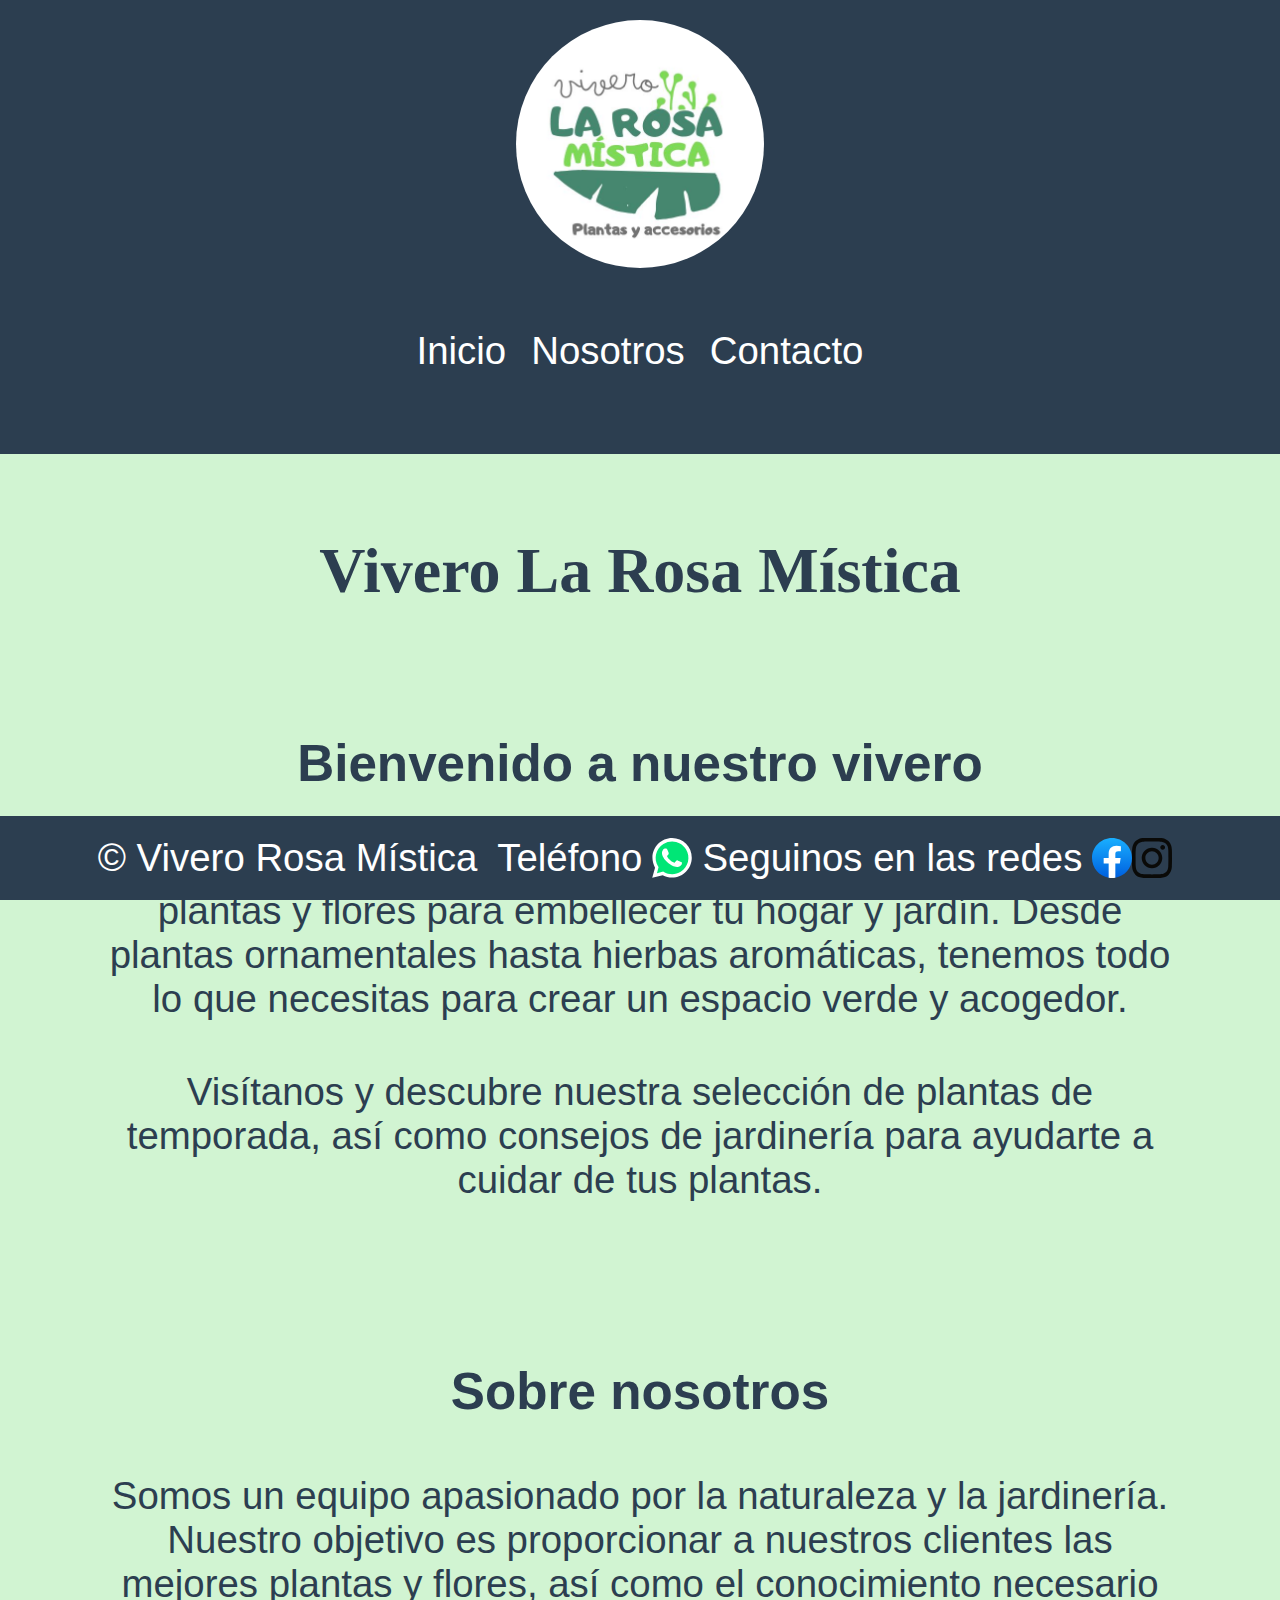
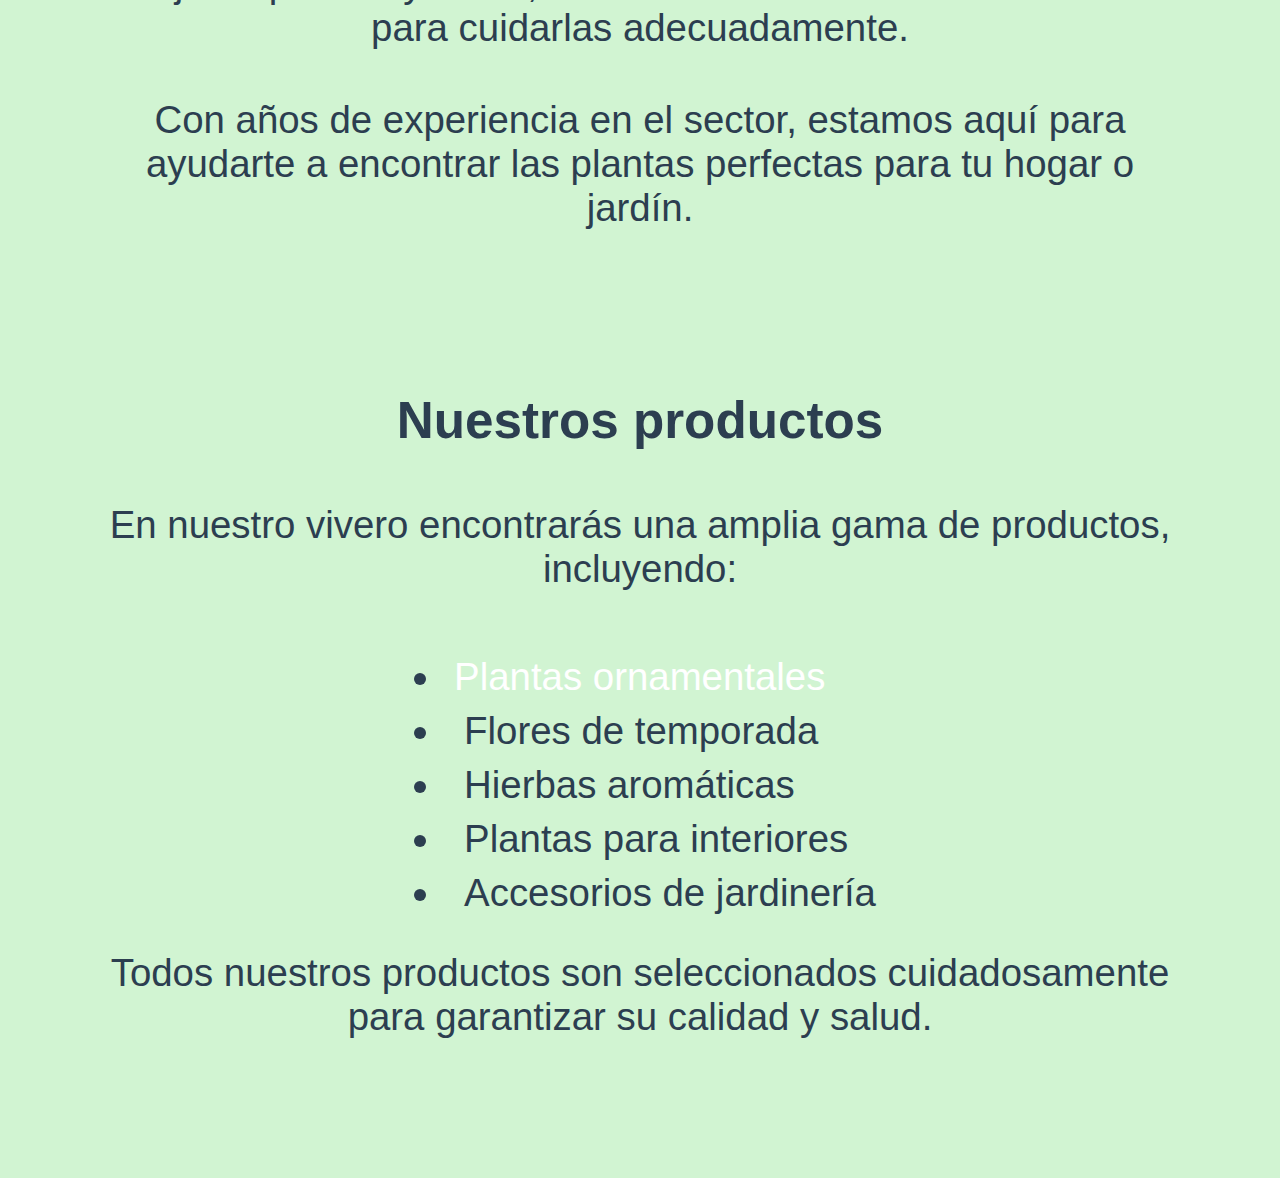
<file: index.html>
<!DOCTYPE html>
<html lang="es">
<head>
    <meta charset="UTF-8">
    <meta name="viewport" content="width=device-width, initial-scale=1.0">
    <title>Vivero Rosa Mística</title>
    <link rel="stylesheet" href="./css/index.css">
</head>
<body>
    <header class="contenedor-header">
        <img src="/media/Logo para Vivero.jpg" width="20%" height="10%" alt="logo de la ágina">
        <nav >
            <ul class="nav-list">
                <li><a href="#Inicio">Inicio</a></li>
                <li><a href="#Nosotros">Nosotros</a></li>
                <li><a href="/pages/formulario.html">Contacto</a></li>
            </ul>
        </nav>

    </header>
    <nav>

    </nav>
    <main>
        <h1>Vivero La Rosa Mística</h1>
        <section>
            <div class="contenedor-seccion">
                <h2>Bienvenido a nuestro vivero</h2>
                <p>En Vivero La Rosa Mística, ofrecemos una amplia variedad de plantas y flores para embellecer tu hogar y jardín. Desde plantas ornamentales hasta hierbas aromáticas, tenemos todo lo que necesitas para crear un espacio verde y acogedor.</p>
                <p>Visítanos y descubre nuestra selección de plantas de temporada, así como consejos de jardinería para ayudarte a cuidar de tus plantas.</p>
            </div>
            
        </section>
        <section>
            <div class="contenedor-seccion">
                <h2>Sobre nosotros</h2>
                <p>Somos un equipo apasionado por la naturaleza y la jardinería. Nuestro objetivo es proporcionar a nuestros clientes las mejores plantas y flores, así como el conocimiento necesario para cuidarlas adecuadamente.</p>
                <p>Con años de experiencia en el sector, estamos aquí para ayudarte a encontrar las plantas perfectas para tu hogar o jardín.</p>
            </div>
        </section>
        <section>
            <div class="contenedor-seccion">
                <h2>Nuestros productos</h2>
                <p>En nuestro vivero encontrarás una amplia gama de productos, incluyendo:</p>
                <ul>
                    <li><a href="pages/Ornamentales.html">Plantas ornamentales</a></li>
                    <li><a href="#"></a> Flores de temporada</li>
                    <li><a href="#"></a>Hierbas aromáticas</li>
                    <li><a href="#"></a>Plantas para interiores</li>
                    <li><a href=""></a>Accesorios de jardinería</li>
                </ul>
                <p>Todos nuestros productos son seleccionados cuidadosamente para garantizar su calidad y salud.</p>

            </div>
        </section>
        
    </main>
    <footer class="contenedor-footer">
        
        <p class="parrafo-footer">&copy; Vivero Rosa Mística</p>
        <p class="parrafo-footer">Teléfono</p>
        <svg viewBox="0 0 256 259" width="40" height="40" xmlns="http://www.w3.org/2000/svg" preserveAspectRatio="xMidYMid"><path d="m67.663 221.823 4.185 2.093c17.44 10.463 36.971 15.346 56.503 15.346 61.385 0 111.609-50.224 111.609-111.609 0-29.297-11.859-57.897-32.785-78.824-20.927-20.927-48.83-32.785-78.824-32.785-61.385 0-111.61 50.224-110.912 112.307 0 20.926 6.278 41.156 16.741 58.594l2.79 4.186-11.16 41.156 41.853-10.464Z" fill="#00E676"/><path d="M219.033 37.668C195.316 13.254 162.531 0 129.048 0 57.898 0 .698 57.897 1.395 128.35c0 22.322 6.278 43.947 16.742 63.478L0 258.096l67.663-17.439c18.834 10.464 39.76 15.347 60.688 15.347 70.453 0 127.653-57.898 127.653-128.35 0-34.181-13.254-66.269-36.97-89.986ZM129.048 234.38c-18.834 0-37.668-4.882-53.712-14.648l-4.185-2.093-40.458 10.463 10.463-39.76-2.79-4.186C7.673 134.63 22.322 69.058 72.546 38.365c50.224-30.692 115.097-16.043 145.79 34.181 30.692 50.224 16.043 115.097-34.18 145.79-16.045 10.463-35.576 16.043-55.108 16.043Zm61.385-77.428-7.673-3.488s-11.16-4.883-18.136-8.371c-.698 0-1.395-.698-2.093-.698-2.093 0-3.488.698-4.883 1.396 0 0-.697.697-10.463 11.858-.698 1.395-2.093 2.093-3.488 2.093h-.698c-.697 0-2.092-.698-2.79-1.395l-3.488-1.395c-7.673-3.488-14.648-7.674-20.229-13.254-1.395-1.395-3.488-2.79-4.883-4.185-4.883-4.883-9.766-10.464-13.253-16.742l-.698-1.395c-.697-.698-.697-1.395-1.395-2.79 0-1.395 0-2.79.698-3.488 0 0 2.79-3.488 4.882-5.58 1.396-1.396 2.093-3.488 3.488-4.883 1.395-2.093 2.093-4.883 1.395-6.976-.697-3.488-9.068-22.322-11.16-26.507-1.396-2.093-2.79-2.79-4.883-3.488H83.01c-1.396 0-2.79.698-4.186.698l-.698.697c-1.395.698-2.79 2.093-4.185 2.79-1.395 1.396-2.093 2.79-3.488 4.186-4.883 6.278-7.673 13.951-7.673 21.624 0 5.58 1.395 11.161 3.488 16.044l.698 2.093c6.278 13.253 14.648 25.112 25.81 35.575l2.79 2.79c2.092 2.093 4.185 3.488 5.58 5.58 14.649 12.557 31.39 21.625 50.224 26.508 2.093.697 4.883.697 6.976 1.395h6.975c3.488 0 7.673-1.395 10.464-2.79 2.092-1.395 3.487-1.395 4.882-2.79l1.396-1.396c1.395-1.395 2.79-2.092 4.185-3.487 1.395-1.395 2.79-2.79 3.488-4.186 1.395-2.79 2.092-6.278 2.79-9.765v-4.883s-.698-.698-2.093-1.395Z" fill="#FFF"/></svg>
        <p class="parrafo-footer">Seguinos en las redes</p>
        <svg xmlns="http://www.w3.org/2000/svg" viewBox="0 0 36 36" fill="url(#a)" height="40" width="40"><defs><linearGradient x1="50%" x2="50%" y1="97.078%" y2="0%" id="a"><stop offset="0%" stop-color="#0062E0"/><stop offset="100%" stop-color="#19AFFF"/></linearGradient></defs><path d="M15 35.8C6.5 34.3 0 26.9 0 18 0 8.1 8.1 0 18 0s18 8.1 18 18c0 8.9-6.5 16.3-15 17.8l-1-.8h-4l-1 .8z"/><path fill="#FFF" d="m25 23 .8-5H21v-3.5c0-1.4.5-2.5 2.7-2.5H26V7.4c-1.3-.2-2.7-.4-4-.4-4.1 0-7 2.5-7 7v4h-4.5v5H15v12.7c1 .2 2 .3 3 .3s2-.1 3-.3V23h4z"/></svg>
        <svg xmlns="http://www.w3.org/2000/svg" width="40" height="40" preserveAspectRatio="xMidYMid" viewBox="0 0 256 256"><path fill="#0A0A08" d="M128 23.064c34.177 0 38.225.13 51.722.745 12.48.57 19.258 2.655 23.769 4.408 5.974 2.322 10.238 5.096 14.717 9.575 4.48 4.479 7.253 8.743 9.575 14.717 1.753 4.511 3.838 11.289 4.408 23.768.615 13.498.745 17.546.745 51.723 0 34.178-.13 38.226-.745 51.723-.57 12.48-2.655 19.257-4.408 23.768-2.322 5.974-5.096 10.239-9.575 14.718-4.479 4.479-8.743 7.253-14.717 9.574-4.511 1.753-11.289 3.839-23.769 4.408-13.495.616-17.543.746-51.722.746-34.18 0-38.228-.13-51.723-.746-12.48-.57-19.257-2.655-23.768-4.408-5.974-2.321-10.239-5.095-14.718-9.574-4.479-4.48-7.253-8.744-9.574-14.718-1.753-4.51-3.839-11.288-4.408-23.768-.616-13.497-.746-17.545-.746-51.723 0-34.177.13-38.225.746-51.722.57-12.48 2.655-19.258 4.408-23.769 2.321-5.974 5.095-10.238 9.574-14.717 4.48-4.48 8.744-7.253 14.718-9.575 4.51-1.753 11.288-3.838 23.768-4.408 13.497-.615 17.545-.745 51.723-.745M128 0C93.237 0 88.878.147 75.226.77c-13.625.622-22.93 2.786-31.071 5.95-8.418 3.271-15.556 7.648-22.672 14.764C14.367 28.6 9.991 35.738 6.72 44.155 3.555 52.297 1.392 61.602.77 75.226.147 88.878 0 93.237 0 128c0 34.763.147 39.122.77 52.774.622 13.625 2.785 22.93 5.95 31.071 3.27 8.417 7.647 15.556 14.763 22.672 7.116 7.116 14.254 11.492 22.672 14.763 8.142 3.165 17.446 5.328 31.07 5.95 13.653.623 18.012.77 52.775.77s39.122-.147 52.774-.77c13.624-.622 22.929-2.785 31.07-5.95 8.418-3.27 15.556-7.647 22.672-14.763 7.116-7.116 11.493-14.254 14.764-22.672 3.164-8.142 5.328-17.446 5.95-31.07.623-13.653.77-18.012.77-52.775s-.147-39.122-.77-52.774c-.622-13.624-2.786-22.929-5.95-31.07-3.271-8.418-7.648-15.556-14.764-22.672C227.4 14.368 220.262 9.99 211.845 6.72c-8.142-3.164-17.447-5.328-31.071-5.95C167.122.147 162.763 0 128 0Zm0 62.27C91.698 62.27 62.27 91.7 62.27 128c0 36.302 29.428 65.73 65.73 65.73 36.301 0 65.73-29.428 65.73-65.73 0-36.301-29.429-65.73-65.73-65.73Zm0 108.397c-23.564 0-42.667-19.103-42.667-42.667S104.436 85.333 128 85.333s42.667 19.103 42.667 42.667-19.103 42.667-42.667 42.667Zm83.686-110.994c0 8.484-6.876 15.36-15.36 15.36-8.483 0-15.36-6.876-15.36-15.36 0-8.483 6.877-15.36 15.36-15.36 8.484 0 15.36 6.877 15.36 15.36Z"/></svg>
        <svg xmlns="http://www.w3.org/2000/svg" preserveAspectRatio="xMidYMid" viewBox="0 0 36 36" height="40" width="40"><path fill="#FF004F" d="M189.72022 104.42148c18.67797 13.3448 41.55932 21.19661 66.27233 21.19661V78.08728c-4.67694.001-9.34196-.48645-13.91764-1.4554v37.41351c-24.71102 0-47.5894-7.85181-66.27232-21.19563v96.99656c0 48.5226-39.35537 87.85513-87.8998 87.85513-18.11308 0-34.94847-5.47314-48.93361-14.85978 15.96175 16.3122 38.22162 26.4315 62.84826 26.4315 48.54742 0 87.90477-39.33253 87.90477-87.85712v-96.99457h-.00199Zm17.16896-47.95275c-9.54548-10.4231-15.81283-23.89299-17.16896-38.78453v-6.11347h-13.18894c3.31982 18.92715 14.64335 35.09738 30.3579 44.898ZM69.67355 225.60685c-5.33316-6.9891-8.21517-15.53882-8.20226-24.3298 0-22.19236 18.0009-40.18631 40.20915-40.18631 4.13885-.001 8.2529.6324 12.19716 1.88328v-48.59308c-4.60943-.6314-9.26154-.89945-13.91167-.80117v37.82253c-3.94726-1.25089-8.06328-1.88626-12.20313-1.88229-22.20825 0-40.20815 17.99196-40.20815 40.1873 0 15.6937 8.99747 29.28075 22.1189 35.89954Z"/><path d="M175.80259 92.84876c18.68293 13.34382 41.5613 21.19563 66.27232 21.19563V76.63088c-13.79353-2.93661-26.0046-10.14114-35.18573-20.16215-15.71554-9.80162-27.03808-25.97185-30.3579-44.898H141.8876v189.84333c-.07843 22.1318-18.04855 40.05229-40.20915 40.05229-13.05889 0-24.66039-6.22169-32.00788-15.8595-13.12044-6.61879-22.1179-20.20683-22.1179-35.89854 0-22.19336 17.9999-40.1873 40.20815-40.1873 4.255 0 8.35614.66217 12.20312 1.88229v-37.82254c-47.69165.98483-86.0473 39.93316-86.0473 87.83429 0 23.91184 9.55144 45.58896 25.05353 61.4276 13.98514 9.38565 30.82053 14.85978 48.9336 14.85978 48.54544 0 87.89981-39.33452 87.89981-87.85612V92.84876h-.00099Z"/><path fill="#00F2EA" d="M242.07491 76.63088V66.51456c-12.4384.01886-24.6326-3.46278-35.18573-10.04683 9.34196 10.22255 21.64336 17.27121 35.18573 20.16315Zm-65.54363-65.06015a67.7881 67.7881 0 0 1-.72869-5.45726V0h-47.83362v189.84531c-.07644 22.12883-18.04557 40.04931-40.20815 40.04931-6.50661 0-12.64987-1.54375-18.09025-4.28677 7.34749 9.63681 18.949 15.8575 32.00788 15.8575 22.15862 0 40.13171-17.9185 40.20915-40.0503V11.57073h34.64368ZM99.96593 113.58077V102.8112c-3.9969-.54602-8.02655-.82003-12.06116-.81805C39.35537 101.99315 0 141.32669 0 189.84531c0 30.41846 15.46735 57.22621 38.97116 72.99536-15.5021-15.83765-25.05353-37.51576-25.05353-61.42661 0-47.90014 38.35466-86.84847 86.0483-87.8333Z"/></svg>

        
    </footer>
    
</body>
</html>
</file>
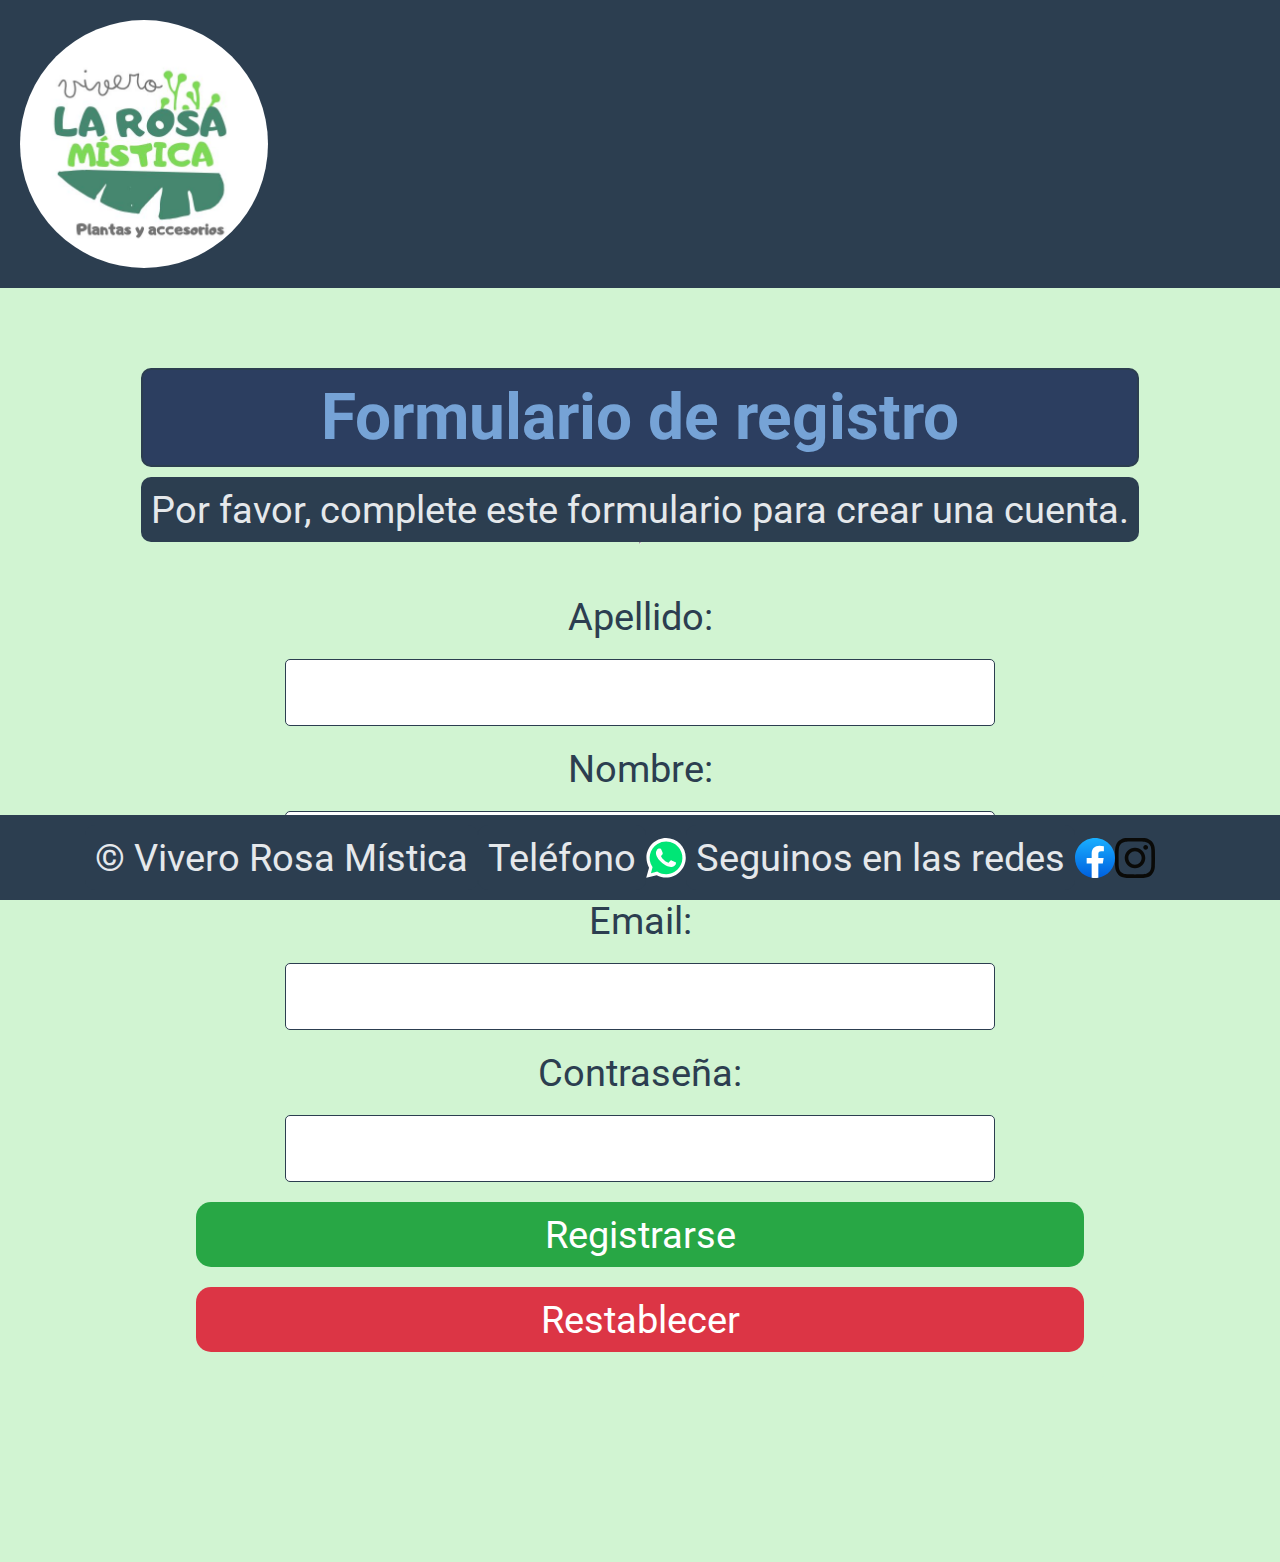
<file: register.html>
<!DOCTYPE html>
<html lang="en">
<head>
    <meta charset="UTF-8">
    <meta name="viewport" content="width=device-width, initial-scale=1.0">
    <title>Document</title>
    <link rel="stylesheet" href="/css/register.css">
</head>
<body>
    <header class="contenedor-header">
        <img src="/media/Logo para Vivero.jpg" width="20%" height="10%" alt="logo de la ágina">
    </header>
    <main>
        <section class="contenedor-formulario">
            <h1>Formulario de registro</h1>
            <p>Por favor, complete este formulario para crear una cuenta.</p>
        </section>
        <hr>
    <form action="">
    
        <label for="apellido">Apellido:</label>
        <input type="text" id="apellido" name="apellido" >

        <label for="nombre">Nombre:</label>
        <input type="text" id="nombre" name="nombre" >

        <label for="email">Email:</label>
        <input type="email" id="email" name="email" >

        <label for="password">Contraseña:</label>
        <input type="password" id="password" name="new_password" autocomplete="new-password">


        <button type="submit" id="btnRegistrar">Registrarse</button>
        <button type="reset" id="btnRestablecer">Restablecer</button>

    </form>
    <div id="mensaje" class="mensaje"></div> 
        
    </div>
    </main>
    <footer class="contenedor-footer">
        
        <p class="parrafo-footer">&copy; Vivero Rosa Mística</p>
        <p class="parrafo-footer">Teléfono</p>
        <svg viewBox="0 0 256 259" width="40" height="40" xmlns="http://www.w3.org/2000/svg" preserveAspectRatio="xMidYMid"><path d="m67.663 221.823 4.185 2.093c17.44 10.463 36.971 15.346 56.503 15.346 61.385 0 111.609-50.224 111.609-111.609 0-29.297-11.859-57.897-32.785-78.824-20.927-20.927-48.83-32.785-78.824-32.785-61.385 0-111.61 50.224-110.912 112.307 0 20.926 6.278 41.156 16.741 58.594l2.79 4.186-11.16 41.156 41.853-10.464Z" fill="#00E676"/><path d="M219.033 37.668C195.316 13.254 162.531 0 129.048 0 57.898 0 .698 57.897 1.395 128.35c0 22.322 6.278 43.947 16.742 63.478L0 258.096l67.663-17.439c18.834 10.464 39.76 15.347 60.688 15.347 70.453 0 127.653-57.898 127.653-128.35 0-34.181-13.254-66.269-36.97-89.986ZM129.048 234.38c-18.834 0-37.668-4.882-53.712-14.648l-4.185-2.093-40.458 10.463 10.463-39.76-2.79-4.186C7.673 134.63 22.322 69.058 72.546 38.365c50.224-30.692 115.097-16.043 145.79 34.181 30.692 50.224 16.043 115.097-34.18 145.79-16.045 10.463-35.576 16.043-55.108 16.043Zm61.385-77.428-7.673-3.488s-11.16-4.883-18.136-8.371c-.698 0-1.395-.698-2.093-.698-2.093 0-3.488.698-4.883 1.396 0 0-.697.697-10.463 11.858-.698 1.395-2.093 2.093-3.488 2.093h-.698c-.697 0-2.092-.698-2.79-1.395l-3.488-1.395c-7.673-3.488-14.648-7.674-20.229-13.254-1.395-1.395-3.488-2.79-4.883-4.185-4.883-4.883-9.766-10.464-13.253-16.742l-.698-1.395c-.697-.698-.697-1.395-1.395-2.79 0-1.395 0-2.79.698-3.488 0 0 2.79-3.488 4.882-5.58 1.396-1.396 2.093-3.488 3.488-4.883 1.395-2.093 2.093-4.883 1.395-6.976-.697-3.488-9.068-22.322-11.16-26.507-1.396-2.093-2.79-2.79-4.883-3.488H83.01c-1.396 0-2.79.698-4.186.698l-.698.697c-1.395.698-2.79 2.093-4.185 2.79-1.395 1.396-2.093 2.79-3.488 4.186-4.883 6.278-7.673 13.951-7.673 21.624 0 5.58 1.395 11.161 3.488 16.044l.698 2.093c6.278 13.253 14.648 25.112 25.81 35.575l2.79 2.79c2.092 2.093 4.185 3.488 5.58 5.58 14.649 12.557 31.39 21.625 50.224 26.508 2.093.697 4.883.697 6.976 1.395h6.975c3.488 0 7.673-1.395 10.464-2.79 2.092-1.395 3.487-1.395 4.882-2.79l1.396-1.396c1.395-1.395 2.79-2.092 4.185-3.487 1.395-1.395 2.79-2.79 3.488-4.186 1.395-2.79 2.092-6.278 2.79-9.765v-4.883s-.698-.698-2.093-1.395Z" fill="#FFF"/></svg>
        <p class="parrafo-footer">Seguinos en las redes</p>
        <svg xmlns="http://www.w3.org/2000/svg" viewBox="0 0 36 36" fill="url(#a)" height="40" width="40"><defs><linearGradient x1="50%" x2="50%" y1="97.078%" y2="0%" id="a"><stop offset="0%" stop-color="#0062E0"/><stop offset="100%" stop-color="#19AFFF"/></linearGradient></defs><path d="M15 35.8C6.5 34.3 0 26.9 0 18 0 8.1 8.1 0 18 0s18 8.1 18 18c0 8.9-6.5 16.3-15 17.8l-1-.8h-4l-1 .8z"/><path fill="#FFF" d="m25 23 .8-5H21v-3.5c0-1.4.5-2.5 2.7-2.5H26V7.4c-1.3-.2-2.7-.4-4-.4-4.1 0-7 2.5-7 7v4h-4.5v5H15v12.7c1 .2 2 .3 3 .3s2-.1 3-.3V23h4z"/></svg>
        <svg xmlns="http://www.w3.org/2000/svg" width="40" height="40" preserveAspectRatio="xMidYMid" viewBox="0 0 256 256"><path fill="#0A0A08" d="M128 23.064c34.177 0 38.225.13 51.722.745 12.48.57 19.258 2.655 23.769 4.408 5.974 2.322 10.238 5.096 14.717 9.575 4.48 4.479 7.253 8.743 9.575 14.717 1.753 4.511 3.838 11.289 4.408 23.768.615 13.498.745 17.546.745 51.723 0 34.178-.13 38.226-.745 51.723-.57 12.48-2.655 19.257-4.408 23.768-2.322 5.974-5.096 10.239-9.575 14.718-4.479 4.479-8.743 7.253-14.717 9.574-4.511 1.753-11.289 3.839-23.769 4.408-13.495.616-17.543.746-51.722.746-34.18 0-38.228-.13-51.723-.746-12.48-.57-19.257-2.655-23.768-4.408-5.974-2.321-10.239-5.095-14.718-9.574-4.479-4.48-7.253-8.744-9.574-14.718-1.753-4.51-3.839-11.288-4.408-23.768-.616-13.497-.746-17.545-.746-51.723 0-34.177.13-38.225.746-51.722.57-12.48 2.655-19.258 4.408-23.769 2.321-5.974 5.095-10.238 9.574-14.717 4.48-4.48 8.744-7.253 14.718-9.575 4.51-1.753 11.288-3.838 23.768-4.408 13.497-.615 17.545-.745 51.723-.745M128 0C93.237 0 88.878.147 75.226.77c-13.625.622-22.93 2.786-31.071 5.95-8.418 3.271-15.556 7.648-22.672 14.764C14.367 28.6 9.991 35.738 6.72 44.155 3.555 52.297 1.392 61.602.77 75.226.147 88.878 0 93.237 0 128c0 34.763.147 39.122.77 52.774.622 13.625 2.785 22.93 5.95 31.071 3.27 8.417 7.647 15.556 14.763 22.672 7.116 7.116 14.254 11.492 22.672 14.763 8.142 3.165 17.446 5.328 31.07 5.95 13.653.623 18.012.77 52.775.77s39.122-.147 52.774-.77c13.624-.622 22.929-2.785 31.07-5.95 8.418-3.27 15.556-7.647 22.672-14.763 7.116-7.116 11.493-14.254 14.764-22.672 3.164-8.142 5.328-17.446 5.95-31.07.623-13.653.77-18.012.77-52.775s-.147-39.122-.77-52.774c-.622-13.624-2.786-22.929-5.95-31.07-3.271-8.418-7.648-15.556-14.764-22.672C227.4 14.368 220.262 9.99 211.845 6.72c-8.142-3.164-17.447-5.328-31.071-5.95C167.122.147 162.763 0 128 0Zm0 62.27C91.698 62.27 62.27 91.7 62.27 128c0 36.302 29.428 65.73 65.73 65.73 36.301 0 65.73-29.428 65.73-65.73 0-36.301-29.429-65.73-65.73-65.73Zm0 108.397c-23.564 0-42.667-19.103-42.667-42.667S104.436 85.333 128 85.333s42.667 19.103 42.667 42.667-19.103 42.667-42.667 42.667Zm83.686-110.994c0 8.484-6.876 15.36-15.36 15.36-8.483 0-15.36-6.876-15.36-15.36 0-8.483 6.877-15.36 15.36-15.36 8.484 0 15.36 6.877 15.36 15.36Z"/></svg>
        <svg xmlns="http://www.w3.org/2000/svg" preserveAspectRatio="xMidYMid" viewBox="0 0 36 36" height="40" width="40"><path fill="#FF004F" d="M189.72022 104.42148c18.67797 13.3448 41.55932 21.19661 66.27233 21.19661V78.08728c-4.67694.001-9.34196-.48645-13.91764-1.4554v37.41351c-24.71102 0-47.5894-7.85181-66.27232-21.19563v96.99656c0 48.5226-39.35537 87.85513-87.8998 87.85513-18.11308 0-34.94847-5.47314-48.93361-14.85978 15.96175 16.3122 38.22162 26.4315 62.84826 26.4315 48.54742 0 87.90477-39.33253 87.90477-87.85712v-96.99457h-.00199Zm17.16896-47.95275c-9.54548-10.4231-15.81283-23.89299-17.16896-38.78453v-6.11347h-13.18894c3.31982 18.92715 14.64335 35.09738 30.3579 44.898ZM69.67355 225.60685c-5.33316-6.9891-8.21517-15.53882-8.20226-24.3298 0-22.19236 18.0009-40.18631 40.20915-40.18631 4.13885-.001 8.2529.6324 12.19716 1.88328v-48.59308c-4.60943-.6314-9.26154-.89945-13.91167-.80117v37.82253c-3.94726-1.25089-8.06328-1.88626-12.20313-1.88229-22.20825 0-40.20815 17.99196-40.20815 40.1873 0 15.6937 8.99747 29.28075 22.1189 35.89954Z"/><path d="M175.80259 92.84876c18.68293 13.34382 41.5613 21.19563 66.27232 21.19563V76.63088c-13.79353-2.93661-26.0046-10.14114-35.18573-20.16215-15.71554-9.80162-27.03808-25.97185-30.3579-44.898H141.8876v189.84333c-.07843 22.1318-18.04855 40.05229-40.20915 40.05229-13.05889 0-24.66039-6.22169-32.00788-15.8595-13.12044-6.61879-22.1179-20.20683-22.1179-35.89854 0-22.19336 17.9999-40.1873 40.20815-40.1873 4.255 0 8.35614.66217 12.20312 1.88229v-37.82254c-47.69165.98483-86.0473 39.93316-86.0473 87.83429 0 23.91184 9.55144 45.58896 25.05353 61.4276 13.98514 9.38565 30.82053 14.85978 48.9336 14.85978 48.54544 0 87.89981-39.33452 87.89981-87.85612V92.84876h-.00099Z"/><path fill="#00F2EA" d="M242.07491 76.63088V66.51456c-12.4384.01886-24.6326-3.46278-35.18573-10.04683 9.34196 10.22255 21.64336 17.27121 35.18573 20.16315Zm-65.54363-65.06015a67.7881 67.7881 0 0 1-.72869-5.45726V0h-47.83362v189.84531c-.07644 22.12883-18.04557 40.04931-40.20815 40.04931-6.50661 0-12.64987-1.54375-18.09025-4.28677 7.34749 9.63681 18.949 15.8575 32.00788 15.8575 22.15862 0 40.13171-17.9185 40.20915-40.0503V11.57073h34.64368ZM99.96593 113.58077V102.8112c-3.9969-.54602-8.02655-.82003-12.06116-.81805C39.35537 101.99315 0 141.32669 0 189.84531c0 30.41846 15.46735 57.22621 38.97116 72.99536-15.5021-15.83765-25.05353-37.51576-25.05353-61.42661 0-47.90014 38.35466-86.84847 86.0483-87.8333Z"/></svg>

        
</footer>
<script src="/js/register.js"></script>
</body>
</html>
</file>
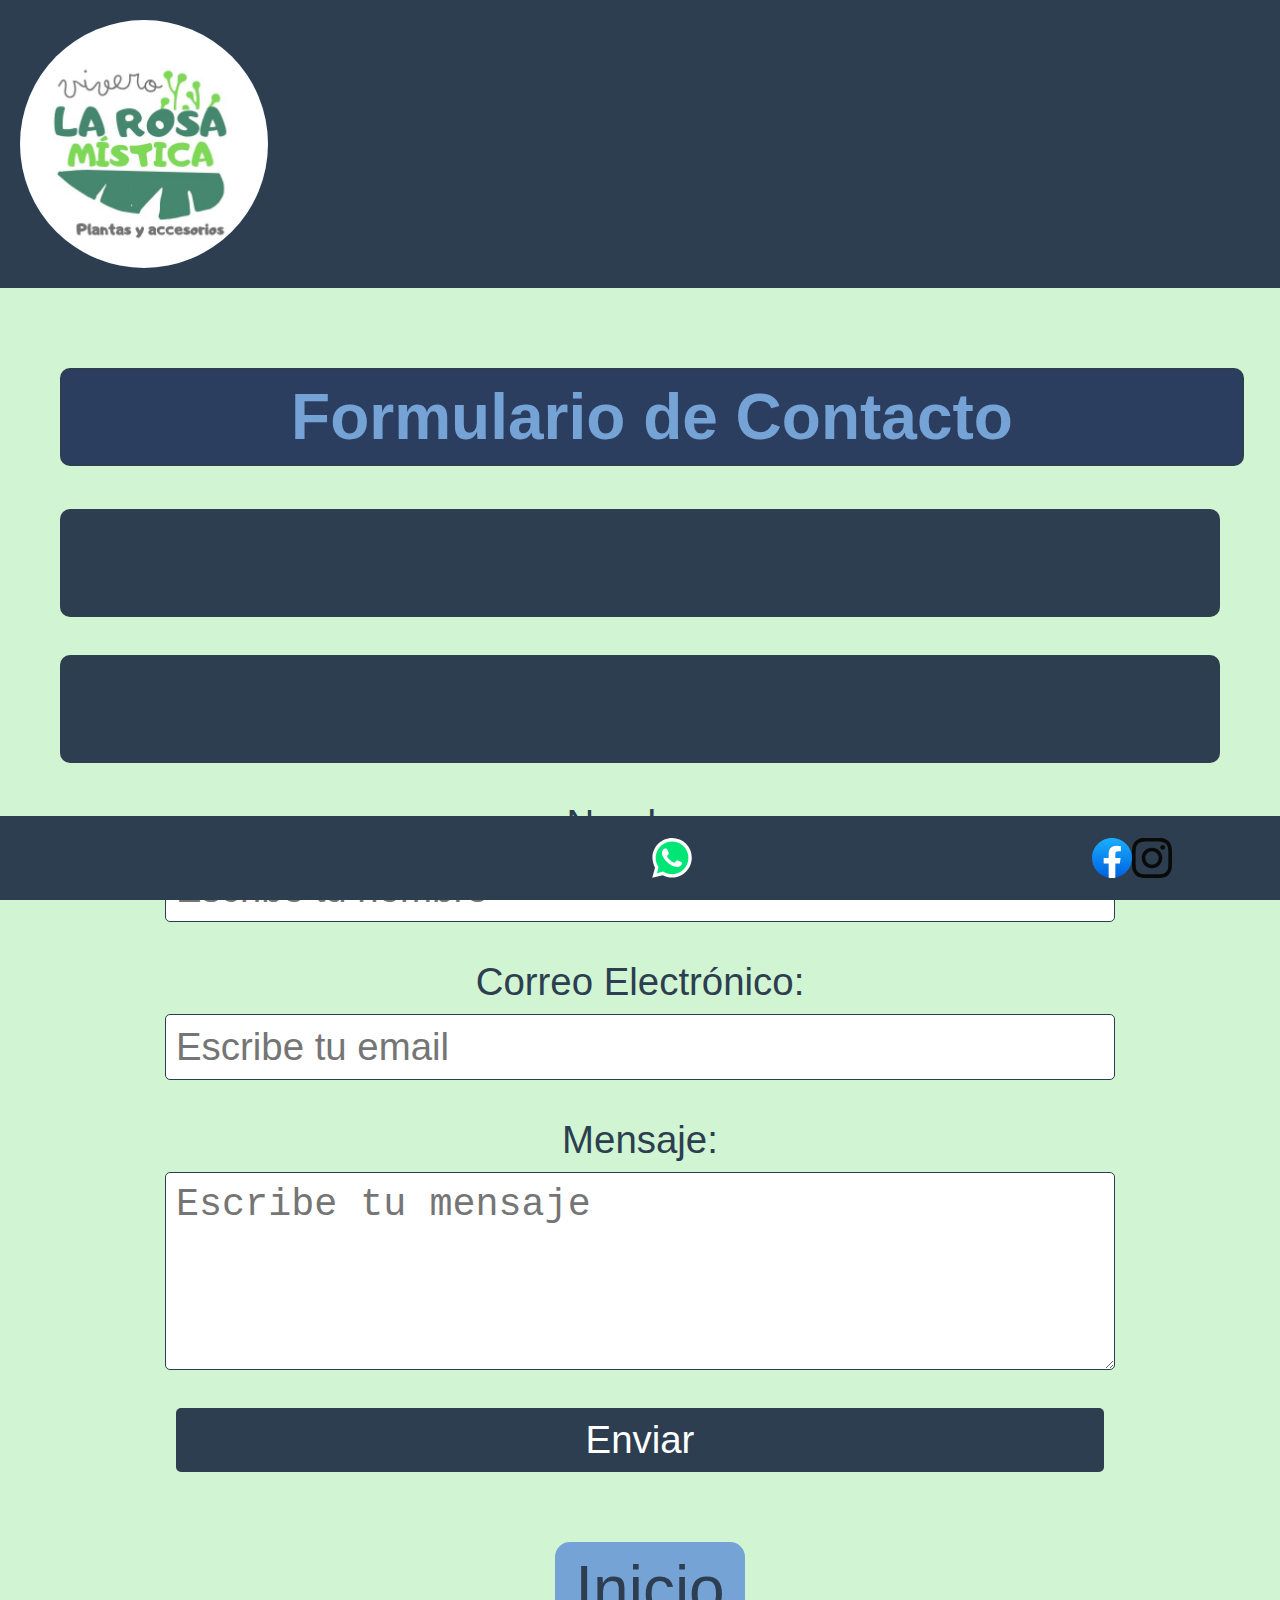
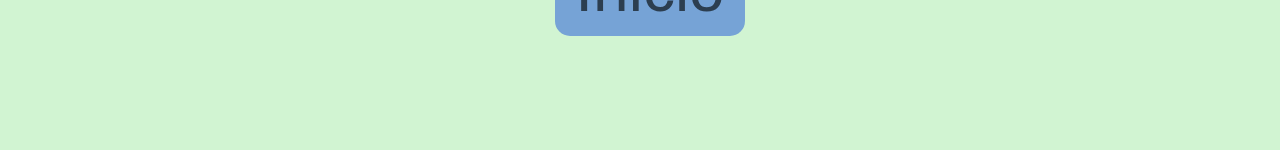
<file: pages/formulario.html>
<!DOCTYPE html>
<html lang="en">
<head>
    <meta charset="UTF-8">
    <meta name="viewport" content="width=device-width, initial-scale=1.0">
    <title>Formulario de contacto</title>
    <link rel="stylesheet" href="../css/formulario.css">
</head>
<body>
    <header class="contenedor-header">
        <img src="../media/Logo para Vivero.jpg" width="20%" height="10%" alt="logo de la ágina">
    </header>
    <main>
        <section class="contenedor-formulario">
            <h1>Formulario de Contacto</h1>
            <div>
            <p>Por favor, completa el siguiente formulario para ponerte en contacto con nosotros:</p>
            <p>Si tienes alguna pregunta o comentario, no dudes en escribirnos. Estamos aquí para ayudarte.</p>
            <form action="/submit" method="post">
                <label for="nombre">Nombre:</label>
                <input type="text" id="nombre" name="nombre" placeholder="Escribe tu nombre" required><br>

                <label for="email">Correo Electrónico:</label>
                <input type="email" id="email" name="email" placeholder="Escribe tu email" required><br>

                <label for="mensaje">Mensaje:</label>
                <textarea id="mensaje" name="mensaje" rows="4" placeholder="Escribe tu mensaje" required></textarea><br>

                <button type="submit">Enviar</button>
            </form>
            </div>
        </section>
        <section class="contenedor-volver">
            <a href="../index.html">Inicio</a>
        </section>
    </main>
    <footer class="contenedor-footer">
        
        <p class="parrafo-footer">&copy; Vivero Rosa Mística</p>
        <p class="parrafo-footer">Teléfono</p>
        <svg viewBox="0 0 256 259" width="40" height="40" xmlns="http://www.w3.org/2000/svg" preserveAspectRatio="xMidYMid"><path d="m67.663 221.823 4.185 2.093c17.44 10.463 36.971 15.346 56.503 15.346 61.385 0 111.609-50.224 111.609-111.609 0-29.297-11.859-57.897-32.785-78.824-20.927-20.927-48.83-32.785-78.824-32.785-61.385 0-111.61 50.224-110.912 112.307 0 20.926 6.278 41.156 16.741 58.594l2.79 4.186-11.16 41.156 41.853-10.464Z" fill="#00E676"/><path d="M219.033 37.668C195.316 13.254 162.531 0 129.048 0 57.898 0 .698 57.897 1.395 128.35c0 22.322 6.278 43.947 16.742 63.478L0 258.096l67.663-17.439c18.834 10.464 39.76 15.347 60.688 15.347 70.453 0 127.653-57.898 127.653-128.35 0-34.181-13.254-66.269-36.97-89.986ZM129.048 234.38c-18.834 0-37.668-4.882-53.712-14.648l-4.185-2.093-40.458 10.463 10.463-39.76-2.79-4.186C7.673 134.63 22.322 69.058 72.546 38.365c50.224-30.692 115.097-16.043 145.79 34.181 30.692 50.224 16.043 115.097-34.18 145.79-16.045 10.463-35.576 16.043-55.108 16.043Zm61.385-77.428-7.673-3.488s-11.16-4.883-18.136-8.371c-.698 0-1.395-.698-2.093-.698-2.093 0-3.488.698-4.883 1.396 0 0-.697.697-10.463 11.858-.698 1.395-2.093 2.093-3.488 2.093h-.698c-.697 0-2.092-.698-2.79-1.395l-3.488-1.395c-7.673-3.488-14.648-7.674-20.229-13.254-1.395-1.395-3.488-2.79-4.883-4.185-4.883-4.883-9.766-10.464-13.253-16.742l-.698-1.395c-.697-.698-.697-1.395-1.395-2.79 0-1.395 0-2.79.698-3.488 0 0 2.79-3.488 4.882-5.58 1.396-1.396 2.093-3.488 3.488-4.883 1.395-2.093 2.093-4.883 1.395-6.976-.697-3.488-9.068-22.322-11.16-26.507-1.396-2.093-2.79-2.79-4.883-3.488H83.01c-1.396 0-2.79.698-4.186.698l-.698.697c-1.395.698-2.79 2.093-4.185 2.79-1.395 1.396-2.093 2.79-3.488 4.186-4.883 6.278-7.673 13.951-7.673 21.624 0 5.58 1.395 11.161 3.488 16.044l.698 2.093c6.278 13.253 14.648 25.112 25.81 35.575l2.79 2.79c2.092 2.093 4.185 3.488 5.58 5.58 14.649 12.557 31.39 21.625 50.224 26.508 2.093.697 4.883.697 6.976 1.395h6.975c3.488 0 7.673-1.395 10.464-2.79 2.092-1.395 3.487-1.395 4.882-2.79l1.396-1.396c1.395-1.395 2.79-2.092 4.185-3.487 1.395-1.395 2.79-2.79 3.488-4.186 1.395-2.79 2.092-6.278 2.79-9.765v-4.883s-.698-.698-2.093-1.395Z" fill="#FFF"/></svg>
        <p class="parrafo-footer">Seguinos en las redes</p>
        <svg xmlns="http://www.w3.org/2000/svg" viewBox="0 0 36 36" fill="url(#a)" height="40" width="40"><defs><linearGradient x1="50%" x2="50%" y1="97.078%" y2="0%" id="a"><stop offset="0%" stop-color="#0062E0"/><stop offset="100%" stop-color="#19AFFF"/></linearGradient></defs><path d="M15 35.8C6.5 34.3 0 26.9 0 18 0 8.1 8.1 0 18 0s18 8.1 18 18c0 8.9-6.5 16.3-15 17.8l-1-.8h-4l-1 .8z"/><path fill="#FFF" d="m25 23 .8-5H21v-3.5c0-1.4.5-2.5 2.7-2.5H26V7.4c-1.3-.2-2.7-.4-4-.4-4.1 0-7 2.5-7 7v4h-4.5v5H15v12.7c1 .2 2 .3 3 .3s2-.1 3-.3V23h4z"/></svg>
        <svg xmlns="http://www.w3.org/2000/svg" width="40" height="40" preserveAspectRatio="xMidYMid" viewBox="0 0 256 256"><path fill="#0A0A08" d="M128 23.064c34.177 0 38.225.13 51.722.745 12.48.57 19.258 2.655 23.769 4.408 5.974 2.322 10.238 5.096 14.717 9.575 4.48 4.479 7.253 8.743 9.575 14.717 1.753 4.511 3.838 11.289 4.408 23.768.615 13.498.745 17.546.745 51.723 0 34.178-.13 38.226-.745 51.723-.57 12.48-2.655 19.257-4.408 23.768-2.322 5.974-5.096 10.239-9.575 14.718-4.479 4.479-8.743 7.253-14.717 9.574-4.511 1.753-11.289 3.839-23.769 4.408-13.495.616-17.543.746-51.722.746-34.18 0-38.228-.13-51.723-.746-12.48-.57-19.257-2.655-23.768-4.408-5.974-2.321-10.239-5.095-14.718-9.574-4.479-4.48-7.253-8.744-9.574-14.718-1.753-4.51-3.839-11.288-4.408-23.768-.616-13.497-.746-17.545-.746-51.723 0-34.177.13-38.225.746-51.722.57-12.48 2.655-19.258 4.408-23.769 2.321-5.974 5.095-10.238 9.574-14.717 4.48-4.48 8.744-7.253 14.718-9.575 4.51-1.753 11.288-3.838 23.768-4.408 13.497-.615 17.545-.745 51.723-.745M128 0C93.237 0 88.878.147 75.226.77c-13.625.622-22.93 2.786-31.071 5.95-8.418 3.271-15.556 7.648-22.672 14.764C14.367 28.6 9.991 35.738 6.72 44.155 3.555 52.297 1.392 61.602.77 75.226.147 88.878 0 93.237 0 128c0 34.763.147 39.122.77 52.774.622 13.625 2.785 22.93 5.95 31.071 3.27 8.417 7.647 15.556 14.763 22.672 7.116 7.116 14.254 11.492 22.672 14.763 8.142 3.165 17.446 5.328 31.07 5.95 13.653.623 18.012.77 52.775.77s39.122-.147 52.774-.77c13.624-.622 22.929-2.785 31.07-5.95 8.418-3.27 15.556-7.647 22.672-14.763 7.116-7.116 11.493-14.254 14.764-22.672 3.164-8.142 5.328-17.446 5.95-31.07.623-13.653.77-18.012.77-52.775s-.147-39.122-.77-52.774c-.622-13.624-2.786-22.929-5.95-31.07-3.271-8.418-7.648-15.556-14.764-22.672C227.4 14.368 220.262 9.99 211.845 6.72c-8.142-3.164-17.447-5.328-31.071-5.95C167.122.147 162.763 0 128 0Zm0 62.27C91.698 62.27 62.27 91.7 62.27 128c0 36.302 29.428 65.73 65.73 65.73 36.301 0 65.73-29.428 65.73-65.73 0-36.301-29.429-65.73-65.73-65.73Zm0 108.397c-23.564 0-42.667-19.103-42.667-42.667S104.436 85.333 128 85.333s42.667 19.103 42.667 42.667-19.103 42.667-42.667 42.667Zm83.686-110.994c0 8.484-6.876 15.36-15.36 15.36-8.483 0-15.36-6.876-15.36-15.36 0-8.483 6.877-15.36 15.36-15.36 8.484 0 15.36 6.877 15.36 15.36Z"/></svg>
        <svg xmlns="http://www.w3.org/2000/svg" preserveAspectRatio="xMidYMid" viewBox="0 0 36 36" height="40" width="40"><path fill="#FF004F" d="M189.72022 104.42148c18.67797 13.3448 41.55932 21.19661 66.27233 21.19661V78.08728c-4.67694.001-9.34196-.48645-13.91764-1.4554v37.41351c-24.71102 0-47.5894-7.85181-66.27232-21.19563v96.99656c0 48.5226-39.35537 87.85513-87.8998 87.85513-18.11308 0-34.94847-5.47314-48.93361-14.85978 15.96175 16.3122 38.22162 26.4315 62.84826 26.4315 48.54742 0 87.90477-39.33253 87.90477-87.85712v-96.99457h-.00199Zm17.16896-47.95275c-9.54548-10.4231-15.81283-23.89299-17.16896-38.78453v-6.11347h-13.18894c3.31982 18.92715 14.64335 35.09738 30.3579 44.898ZM69.67355 225.60685c-5.33316-6.9891-8.21517-15.53882-8.20226-24.3298 0-22.19236 18.0009-40.18631 40.20915-40.18631 4.13885-.001 8.2529.6324 12.19716 1.88328v-48.59308c-4.60943-.6314-9.26154-.89945-13.91167-.80117v37.82253c-3.94726-1.25089-8.06328-1.88626-12.20313-1.88229-22.20825 0-40.20815 17.99196-40.20815 40.1873 0 15.6937 8.99747 29.28075 22.1189 35.89954Z"/><path d="M175.80259 92.84876c18.68293 13.34382 41.5613 21.19563 66.27232 21.19563V76.63088c-13.79353-2.93661-26.0046-10.14114-35.18573-20.16215-15.71554-9.80162-27.03808-25.97185-30.3579-44.898H141.8876v189.84333c-.07843 22.1318-18.04855 40.05229-40.20915 40.05229-13.05889 0-24.66039-6.22169-32.00788-15.8595-13.12044-6.61879-22.1179-20.20683-22.1179-35.89854 0-22.19336 17.9999-40.1873 40.20815-40.1873 4.255 0 8.35614.66217 12.20312 1.88229v-37.82254c-47.69165.98483-86.0473 39.93316-86.0473 87.83429 0 23.91184 9.55144 45.58896 25.05353 61.4276 13.98514 9.38565 30.82053 14.85978 48.9336 14.85978 48.54544 0 87.89981-39.33452 87.89981-87.85612V92.84876h-.00099Z"/><path fill="#00F2EA" d="M242.07491 76.63088V66.51456c-12.4384.01886-24.6326-3.46278-35.18573-10.04683 9.34196 10.22255 21.64336 17.27121 35.18573 20.16315Zm-65.54363-65.06015a67.7881 67.7881 0 0 1-.72869-5.45726V0h-47.83362v189.84531c-.07644 22.12883-18.04557 40.04931-40.20815 40.04931-6.50661 0-12.64987-1.54375-18.09025-4.28677 7.34749 9.63681 18.949 15.8575 32.00788 15.8575 22.15862 0 40.13171-17.9185 40.20915-40.0503V11.57073h34.64368ZM99.96593 113.58077V102.8112c-3.9969-.54602-8.02655-.82003-12.06116-.81805C39.35537 101.99315 0 141.32669 0 189.84531c0 30.41846 15.46735 57.22621 38.97116 72.99536-15.5021-15.83765-25.05353-37.51576-25.05353-61.42661 0-47.90014 38.35466-86.84847 86.0483-87.8333Z"/></svg>

        
</footer>
</body>

</html>
</file>
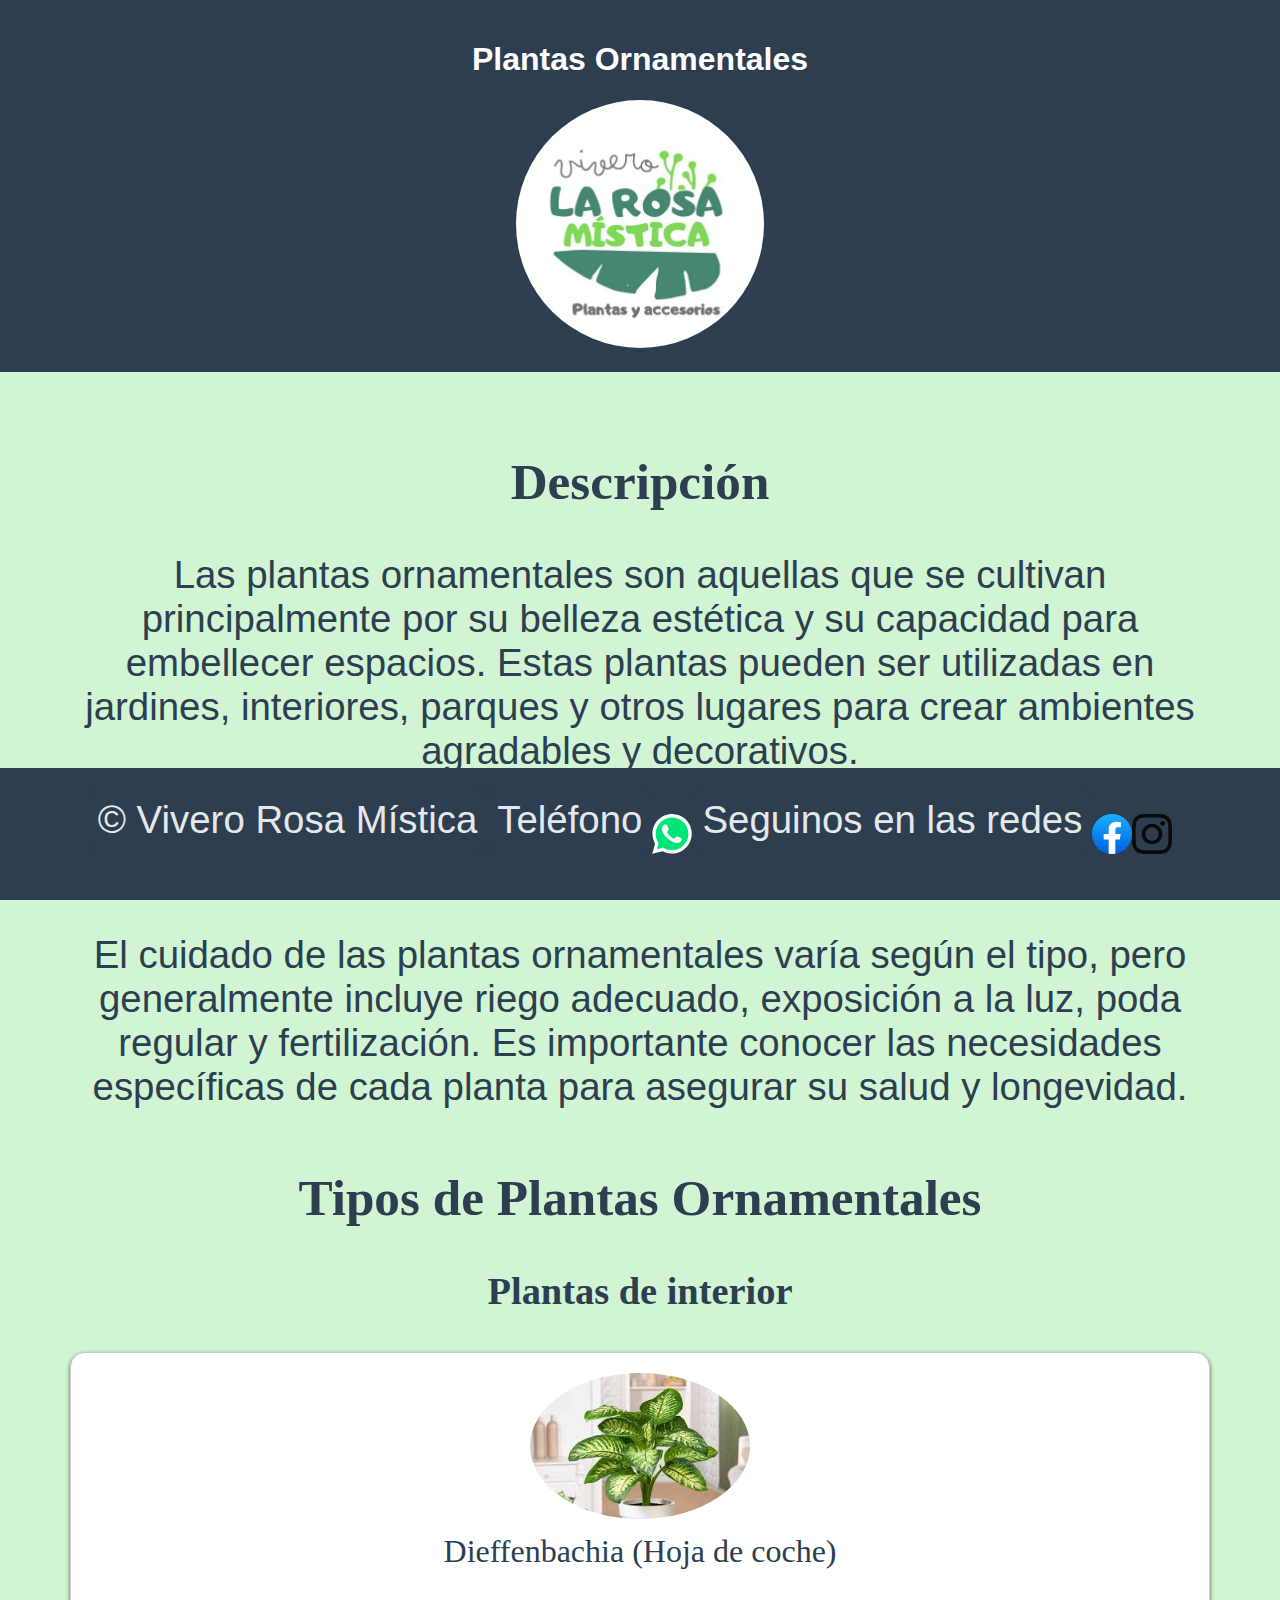
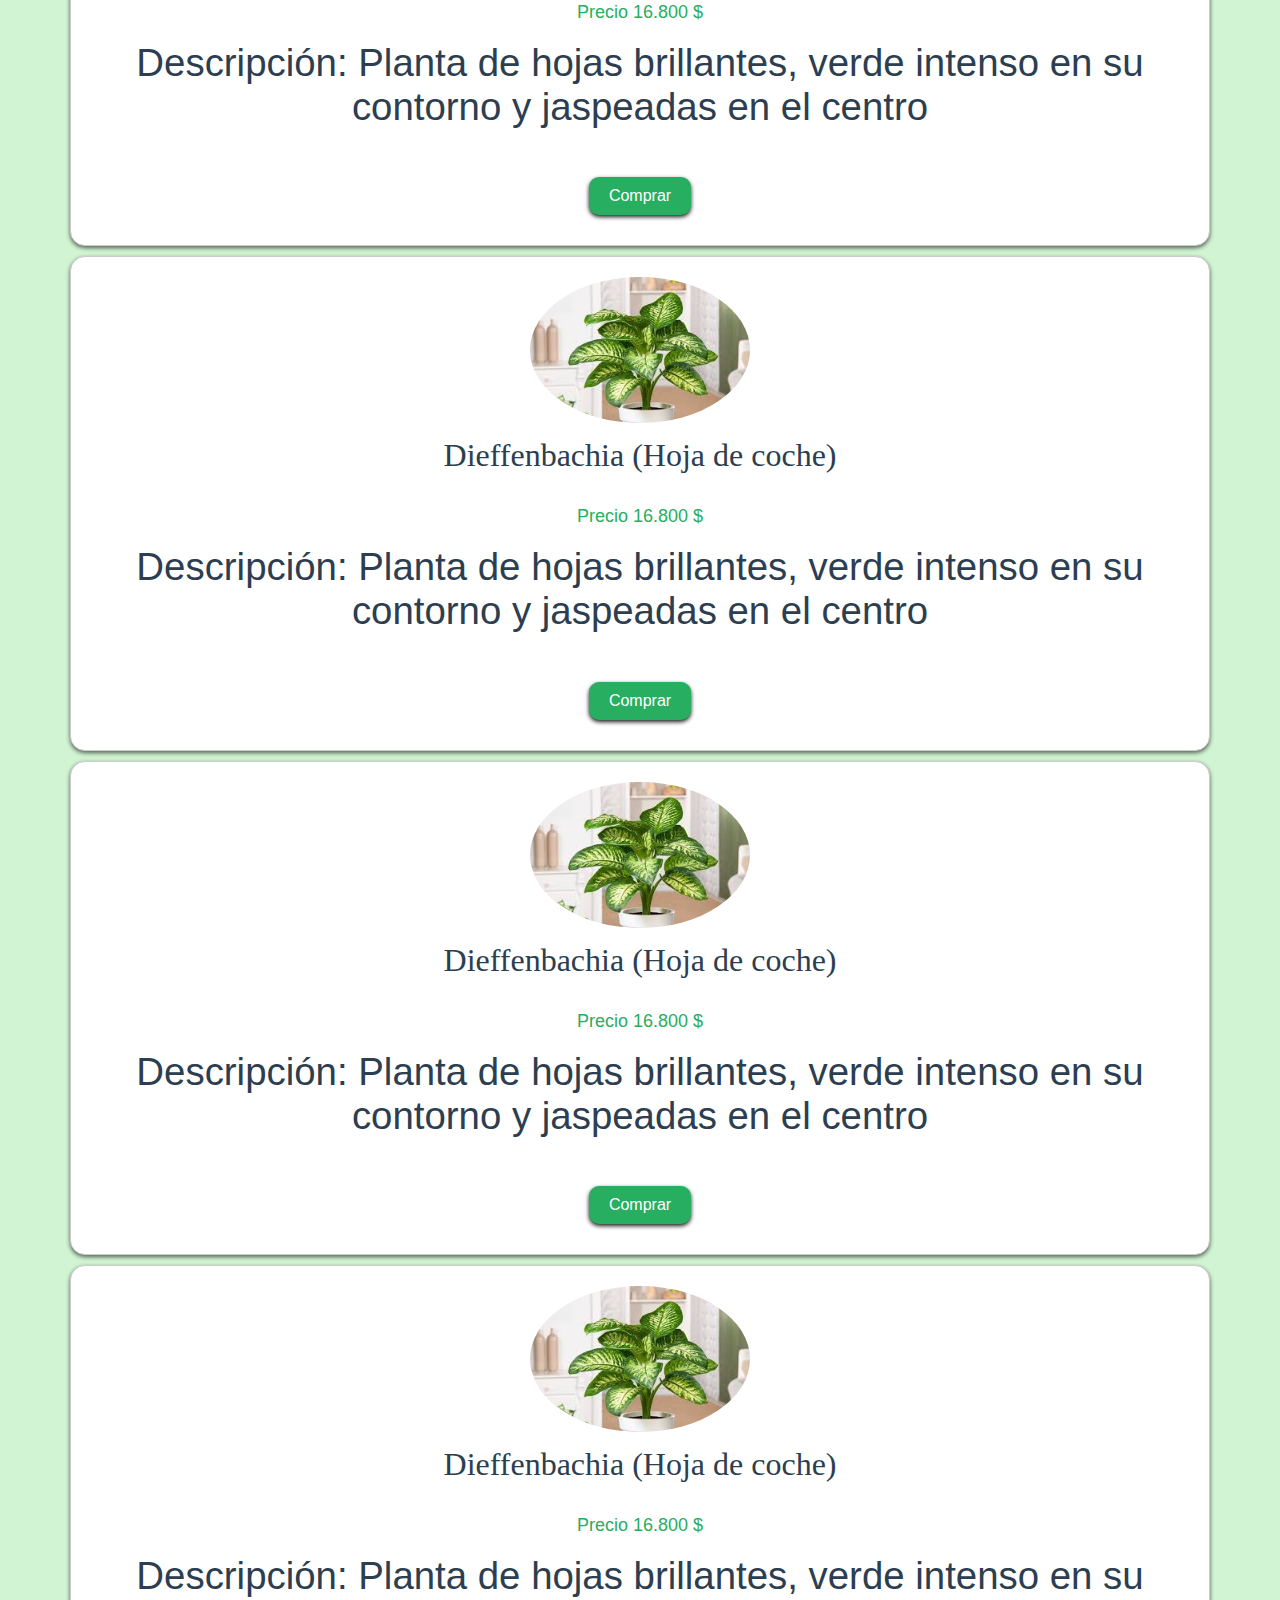
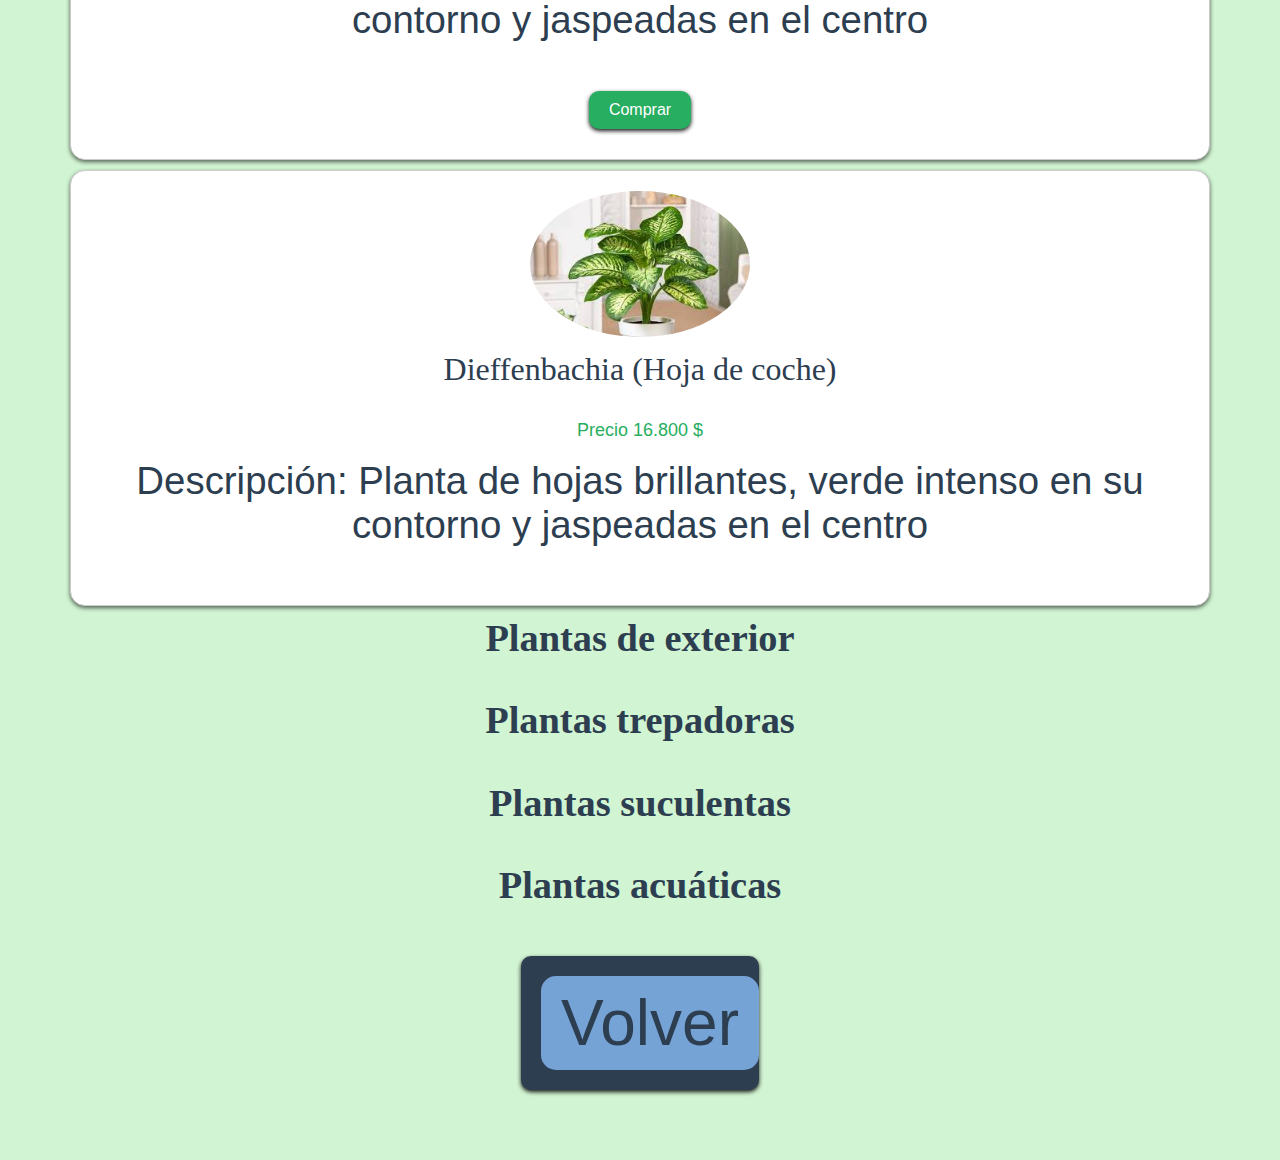
<file: pages/Ornamentales.html>
<!DOCTYPE html>
<html lang="es">
<head>
    <meta charset="UTF-8">
    <meta name="viewport" content="width=device-width, initial-scale=1.0">
    <title>Plantas Ornamentales</title>
    <link rel="stylesheet" href="/css/ornamentales.css">
</head>
<body>
    <header>
        <h1>Plantas Ornamentales</h1>
        <img src="/media/Logo para Vivero.jpg" width="20%" height="10%" alt="logo de la página">
    </header>
    <main>
        <section>
            <h2>Descripción</h2>
            <p>Las plantas ornamentales son aquellas que se cultivan principalmente por su belleza estética y su capacidad para embellecer espacios. Estas plantas pueden ser utilizadas en jardines, interiores, parques y otros lugares para crear ambientes agradables y decorativos.</p>
        </section>
        <section>
            <h2>Cuidado y Mantenimiento</h2>
            <p>El cuidado de las plantas ornamentales varía según el tipo, pero generalmente incluye riego adecuado, exposición a la luz, poda regular y fertilización. Es importante conocer las necesidades específicas de cada planta para asegurar su salud y longevidad.</p>
        </section>

        <section>
            <h2>Tipos de Plantas Ornamentales</h2>
            <h3>Plantas de interior</h2>
            <div class="flex-conteiner">
                <div class="item">
                <img src="/media/dieffenbachia.jpg" width="20%" height="10%" alt="Plantas de interior">
                <p class="nombre">Dieffenbachia (Hoja de coche)</p>
                <p class="precio">Precio 16.800 $</p>
                <p class="descripion">Descripción: Planta de hojas brillantes, verde intenso en su contorno y jaspeadas en el centro</p>
                <button class="btn-comprar">Comprar</button>
                </div>
                <div class="item">
                <img src="/media/dieffenbachia.jpg" width="20%" height="10%" alt="Plantas de interior">
                <p class="nombre">Dieffenbachia (Hoja de coche)</p>
                <p class="precio">Precio 16.800 $</p>
                <p class="descripion">Descripción: Planta de hojas brillantes, verde intenso en su contorno y jaspeadas en el centro</p>
                <button class="btn-comprar">Comprar</button>
                </div>
                <div class="item">
                <img src="/media/dieffenbachia.jpg" width="20%" height="10%" alt="Plantas de interior">
                <p class="nombre">Dieffenbachia (Hoja de coche)</p>
                <p class="precio">Precio 16.800 $</p>
                <p class="descripion">Descripción: Planta de hojas brillantes, verde intenso en su contorno y jaspeadas en el centro</p>
                <button class="btn-comprar">Comprar</button>
                </div>
                <div class="item">
                <img src="/media/dieffenbachia.jpg" width="20%" height="10%" alt="Plantas de interior">
                <p class="nombre">Dieffenbachia (Hoja de coche)</p>
                <p class="precio">Precio 16.800 $</p>
                <p class="descripion">Descripción: Planta de hojas brillantes, verde intenso en su contorno y jaspeadas en el centro</p>
                <button class="btn-comprar">Comprar</button>
                </div>
                <div class="item">
                <img src="/media/dieffenbachia.jpg" width="20%" height="10%" alt="Plantas de interior">
                <p class="nombre">Dieffenbachia (Hoja de coche)</p>
                <p class="precio">Precio 16.800 $</p>
                <p class="descripion">Descripción: Planta de hojas brillantes, verde intenso en su contorno y jaspeadas en el centro</p>
                
                </div>
            </div>
            <h3>Plantas de exterior</h3>
            <h3>Plantas trepadoras</h3>
            <h3>Plantas suculentas</h3>
            <h3>Plantas acuáticas</h3>
            
        </section>
        <button class="btn-volver"><a href="/index.html">Volver</a></button>

        

        
    </main>
    <footer class="contenedor-footer">
        
        <p class="parrafo-footer">&copy; Vivero Rosa Mística</p>
        <p class="parrafo-footer">Teléfono</p>
        <svg viewBox="0 0 256 259" width="40" height="40" xmlns="http://www.w3.org/2000/svg" preserveAspectRatio="xMidYMid"><path d="m67.663 221.823 4.185 2.093c17.44 10.463 36.971 15.346 56.503 15.346 61.385 0 111.609-50.224 111.609-111.609 0-29.297-11.859-57.897-32.785-78.824-20.927-20.927-48.83-32.785-78.824-32.785-61.385 0-111.61 50.224-110.912 112.307 0 20.926 6.278 41.156 16.741 58.594l2.79 4.186-11.16 41.156 41.853-10.464Z" fill="#00E676"/><path d="M219.033 37.668C195.316 13.254 162.531 0 129.048 0 57.898 0 .698 57.897 1.395 128.35c0 22.322 6.278 43.947 16.742 63.478L0 258.096l67.663-17.439c18.834 10.464 39.76 15.347 60.688 15.347 70.453 0 127.653-57.898 127.653-128.35 0-34.181-13.254-66.269-36.97-89.986ZM129.048 234.38c-18.834 0-37.668-4.882-53.712-14.648l-4.185-2.093-40.458 10.463 10.463-39.76-2.79-4.186C7.673 134.63 22.322 69.058 72.546 38.365c50.224-30.692 115.097-16.043 145.79 34.181 30.692 50.224 16.043 115.097-34.18 145.79-16.045 10.463-35.576 16.043-55.108 16.043Zm61.385-77.428-7.673-3.488s-11.16-4.883-18.136-8.371c-.698 0-1.395-.698-2.093-.698-2.093 0-3.488.698-4.883 1.396 0 0-.697.697-10.463 11.858-.698 1.395-2.093 2.093-3.488 2.093h-.698c-.697 0-2.092-.698-2.79-1.395l-3.488-1.395c-7.673-3.488-14.648-7.674-20.229-13.254-1.395-1.395-3.488-2.79-4.883-4.185-4.883-4.883-9.766-10.464-13.253-16.742l-.698-1.395c-.697-.698-.697-1.395-1.395-2.79 0-1.395 0-2.79.698-3.488 0 0 2.79-3.488 4.882-5.58 1.396-1.396 2.093-3.488 3.488-4.883 1.395-2.093 2.093-4.883 1.395-6.976-.697-3.488-9.068-22.322-11.16-26.507-1.396-2.093-2.79-2.79-4.883-3.488H83.01c-1.396 0-2.79.698-4.186.698l-.698.697c-1.395.698-2.79 2.093-4.185 2.79-1.395 1.396-2.093 2.79-3.488 4.186-4.883 6.278-7.673 13.951-7.673 21.624 0 5.58 1.395 11.161 3.488 16.044l.698 2.093c6.278 13.253 14.648 25.112 25.81 35.575l2.79 2.79c2.092 2.093 4.185 3.488 5.58 5.58 14.649 12.557 31.39 21.625 50.224 26.508 2.093.697 4.883.697 6.976 1.395h6.975c3.488 0 7.673-1.395 10.464-2.79 2.092-1.395 3.487-1.395 4.882-2.79l1.396-1.396c1.395-1.395 2.79-2.092 4.185-3.487 1.395-1.395 2.79-2.79 3.488-4.186 1.395-2.79 2.092-6.278 2.79-9.765v-4.883s-.698-.698-2.093-1.395Z" fill="#FFF"/></svg>
        <p class="parrafo-footer">Seguinos en las redes</p>
        <svg xmlns="http://www.w3.org/2000/svg" viewBox="0 0 36 36" fill="url(#a)" height="40" width="40"><defs><linearGradient x1="50%" x2="50%" y1="97.078%" y2="0%" id="a"><stop offset="0%" stop-color="#0062E0"/><stop offset="100%" stop-color="#19AFFF"/></linearGradient></defs><path d="M15 35.8C6.5 34.3 0 26.9 0 18 0 8.1 8.1 0 18 0s18 8.1 18 18c0 8.9-6.5 16.3-15 17.8l-1-.8h-4l-1 .8z"/><path fill="#FFF" d="m25 23 .8-5H21v-3.5c0-1.4.5-2.5 2.7-2.5H26V7.4c-1.3-.2-2.7-.4-4-.4-4.1 0-7 2.5-7 7v4h-4.5v5H15v12.7c1 .2 2 .3 3 .3s2-.1 3-.3V23h4z"/></svg>
        <svg xmlns="http://www.w3.org/2000/svg" width="40" height="40" preserveAspectRatio="xMidYMid" viewBox="0 0 256 256"><path fill="#0A0A08" d="M128 23.064c34.177 0 38.225.13 51.722.745 12.48.57 19.258 2.655 23.769 4.408 5.974 2.322 10.238 5.096 14.717 9.575 4.48 4.479 7.253 8.743 9.575 14.717 1.753 4.511 3.838 11.289 4.408 23.768.615 13.498.745 17.546.745 51.723 0 34.178-.13 38.226-.745 51.723-.57 12.48-2.655 19.257-4.408 23.768-2.322 5.974-5.096 10.239-9.575 14.718-4.479 4.479-8.743 7.253-14.717 9.574-4.511 1.753-11.289 3.839-23.769 4.408-13.495.616-17.543.746-51.722.746-34.18 0-38.228-.13-51.723-.746-12.48-.57-19.257-2.655-23.768-4.408-5.974-2.321-10.239-5.095-14.718-9.574-4.479-4.48-7.253-8.744-9.574-14.718-1.753-4.51-3.839-11.288-4.408-23.768-.616-13.497-.746-17.545-.746-51.723 0-34.177.13-38.225.746-51.722.57-12.48 2.655-19.258 4.408-23.769 2.321-5.974 5.095-10.238 9.574-14.717 4.48-4.48 8.744-7.253 14.718-9.575 4.51-1.753 11.288-3.838 23.768-4.408 13.497-.615 17.545-.745 51.723-.745M128 0C93.237 0 88.878.147 75.226.77c-13.625.622-22.93 2.786-31.071 5.95-8.418 3.271-15.556 7.648-22.672 14.764C14.367 28.6 9.991 35.738 6.72 44.155 3.555 52.297 1.392 61.602.77 75.226.147 88.878 0 93.237 0 128c0 34.763.147 39.122.77 52.774.622 13.625 2.785 22.93 5.95 31.071 3.27 8.417 7.647 15.556 14.763 22.672 7.116 7.116 14.254 11.492 22.672 14.763 8.142 3.165 17.446 5.328 31.07 5.95 13.653.623 18.012.77 52.775.77s39.122-.147 52.774-.77c13.624-.622 22.929-2.785 31.07-5.95 8.418-3.27 15.556-7.647 22.672-14.763 7.116-7.116 11.493-14.254 14.764-22.672 3.164-8.142 5.328-17.446 5.95-31.07.623-13.653.77-18.012.77-52.775s-.147-39.122-.77-52.774c-.622-13.624-2.786-22.929-5.95-31.07-3.271-8.418-7.648-15.556-14.764-22.672C227.4 14.368 220.262 9.99 211.845 6.72c-8.142-3.164-17.447-5.328-31.071-5.95C167.122.147 162.763 0 128 0Zm0 62.27C91.698 62.27 62.27 91.7 62.27 128c0 36.302 29.428 65.73 65.73 65.73 36.301 0 65.73-29.428 65.73-65.73 0-36.301-29.429-65.73-65.73-65.73Zm0 108.397c-23.564 0-42.667-19.103-42.667-42.667S104.436 85.333 128 85.333s42.667 19.103 42.667 42.667-19.103 42.667-42.667 42.667Zm83.686-110.994c0 8.484-6.876 15.36-15.36 15.36-8.483 0-15.36-6.876-15.36-15.36 0-8.483 6.877-15.36 15.36-15.36 8.484 0 15.36 6.877 15.36 15.36Z"/></svg>
        <svg xmlns="http://www.w3.org/2000/svg" preserveAspectRatio="xMidYMid" viewBox="0 0 36 36" height="40" width="40"><path fill="#FF004F" d="M189.72022 104.42148c18.67797 13.3448 41.55932 21.19661 66.27233 21.19661V78.08728c-4.67694.001-9.34196-.48645-13.91764-1.4554v37.41351c-24.71102 0-47.5894-7.85181-66.27232-21.19563v96.99656c0 48.5226-39.35537 87.85513-87.8998 87.85513-18.11308 0-34.94847-5.47314-48.93361-14.85978 15.96175 16.3122 38.22162 26.4315 62.84826 26.4315 48.54742 0 87.90477-39.33253 87.90477-87.85712v-96.99457h-.00199Zm17.16896-47.95275c-9.54548-10.4231-15.81283-23.89299-17.16896-38.78453v-6.11347h-13.18894c3.31982 18.92715 14.64335 35.09738 30.3579 44.898ZM69.67355 225.60685c-5.33316-6.9891-8.21517-15.53882-8.20226-24.3298 0-22.19236 18.0009-40.18631 40.20915-40.18631 4.13885-.001 8.2529.6324 12.19716 1.88328v-48.59308c-4.60943-.6314-9.26154-.89945-13.91167-.80117v37.82253c-3.94726-1.25089-8.06328-1.88626-12.20313-1.88229-22.20825 0-40.20815 17.99196-40.20815 40.1873 0 15.6937 8.99747 29.28075 22.1189 35.89954Z"/><path d="M175.80259 92.84876c18.68293 13.34382 41.5613 21.19563 66.27232 21.19563V76.63088c-13.79353-2.93661-26.0046-10.14114-35.18573-20.16215-15.71554-9.80162-27.03808-25.97185-30.3579-44.898H141.8876v189.84333c-.07843 22.1318-18.04855 40.05229-40.20915 40.05229-13.05889 0-24.66039-6.22169-32.00788-15.8595-13.12044-6.61879-22.1179-20.20683-22.1179-35.89854 0-22.19336 17.9999-40.1873 40.20815-40.1873 4.255 0 8.35614.66217 12.20312 1.88229v-37.82254c-47.69165.98483-86.0473 39.93316-86.0473 87.83429 0 23.91184 9.55144 45.58896 25.05353 61.4276 13.98514 9.38565 30.82053 14.85978 48.9336 14.85978 48.54544 0 87.89981-39.33452 87.89981-87.85612V92.84876h-.00099Z"/><path fill="#00F2EA" d="M242.07491 76.63088V66.51456c-12.4384.01886-24.6326-3.46278-35.18573-10.04683 9.34196 10.22255 21.64336 17.27121 35.18573 20.16315Zm-65.54363-65.06015a67.7881 67.7881 0 0 1-.72869-5.45726V0h-47.83362v189.84531c-.07644 22.12883-18.04557 40.04931-40.20815 40.04931-6.50661 0-12.64987-1.54375-18.09025-4.28677 7.34749 9.63681 18.949 15.8575 32.00788 15.8575 22.15862 0 40.13171-17.9185 40.20915-40.0503V11.57073h34.64368ZM99.96593 113.58077V102.8112c-3.9969-.54602-8.02655-.82003-12.06116-.81805C39.35537 101.99315 0 141.32669 0 189.84531c0 30.41846 15.46735 57.22621 38.97116 72.99536-15.5021-15.83765-25.05353-37.51576-25.05353-61.42661 0-47.90014 38.35466-86.84847 86.0483-87.8333Z"/></svg>

        
    </footer>
</body>
</html>
</file>
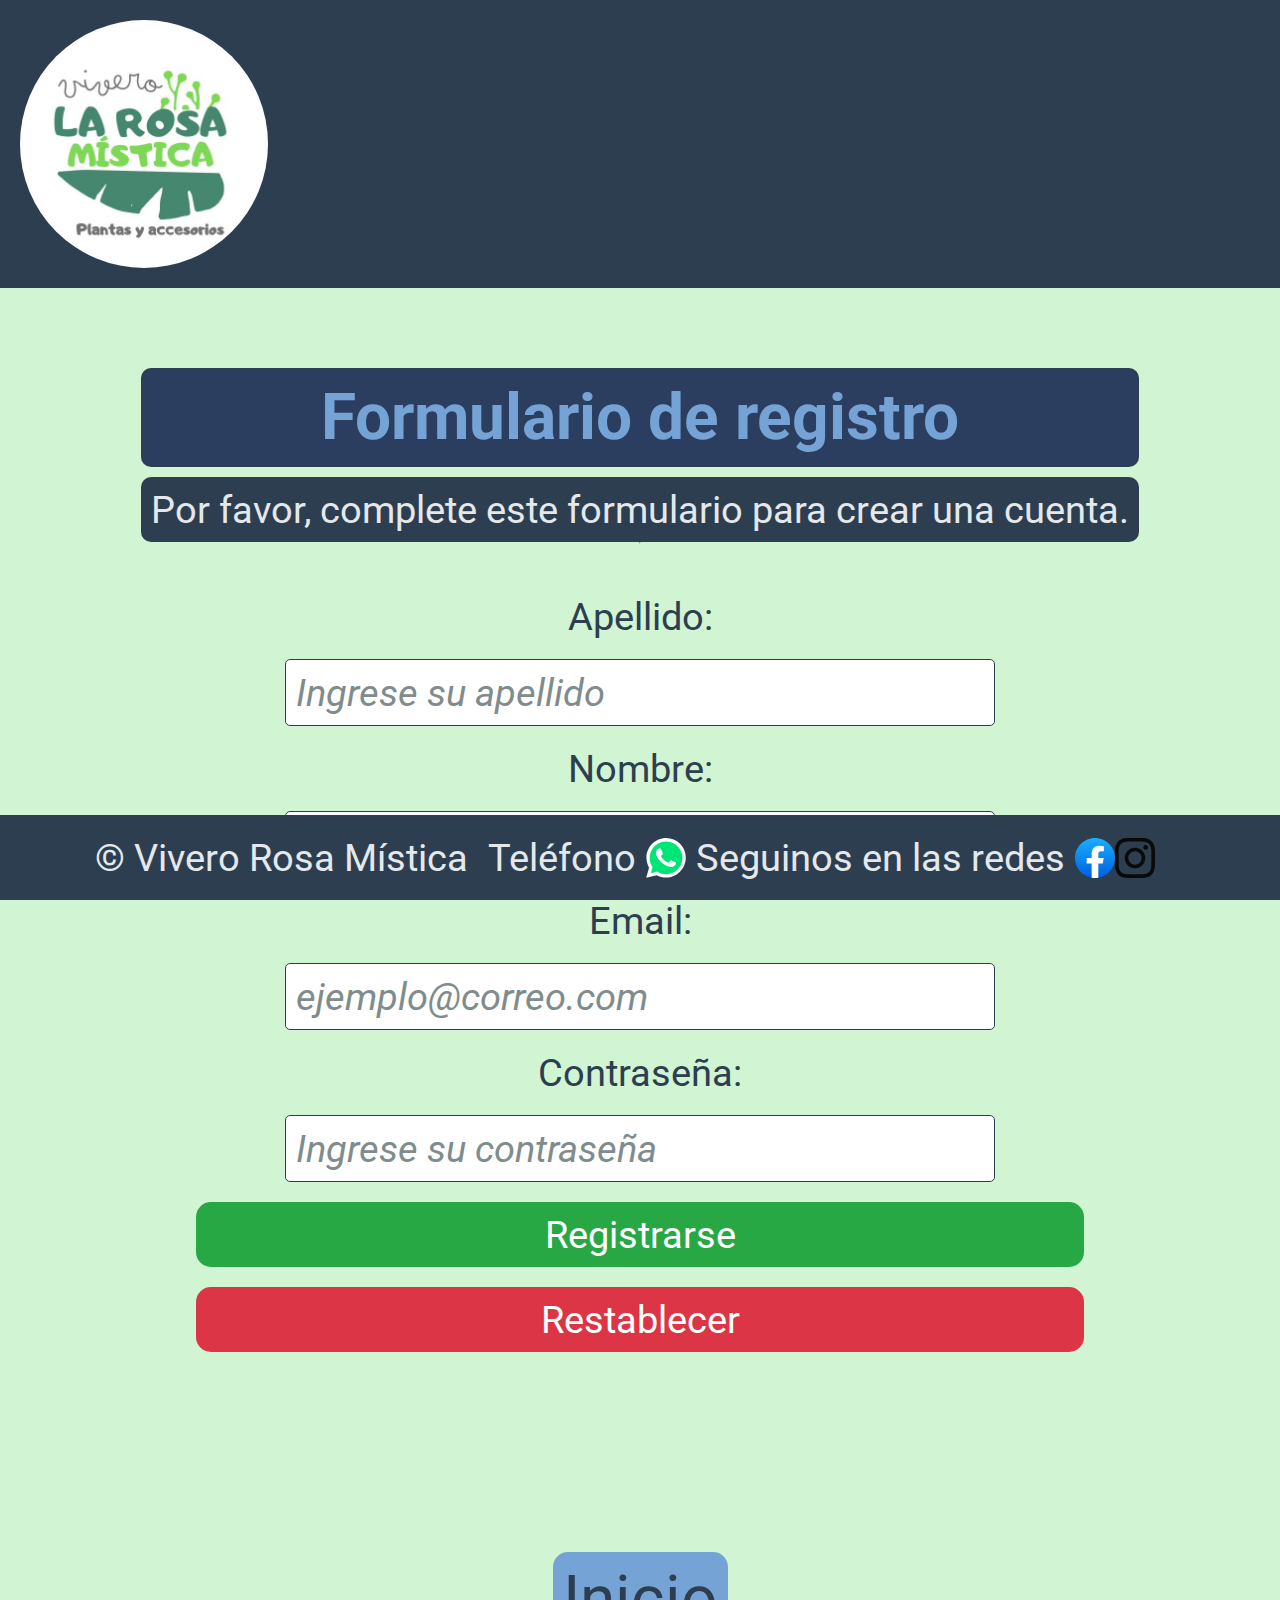
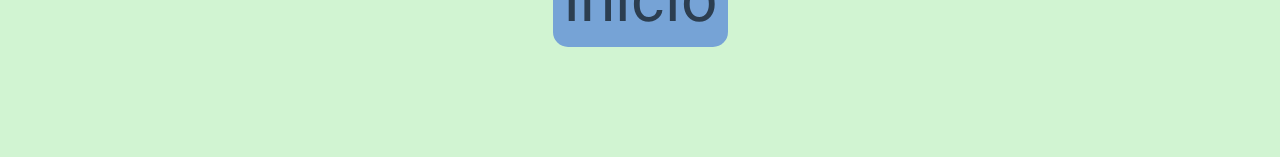
<file: pages/register.html>
<!DOCTYPE html>
<html lang="en">
<head>
    <meta charset="UTF-8">
    <meta name="viewport" content="width=device-width, initial-scale=1.0">
    <title>Document</title>
    <link rel="stylesheet" href="../css/register.css">
</head>
<body>
    <header class="contenedor-header">
        <img src="../media/Logo para Vivero.jpg" width="20%" height="10%" alt="logo de la ágina">
    </header>
    <main>
        <section class="contenedor-formulario">
            <h1>Formulario de registro</h1>
            <p>Por favor, complete este formulario para crear una cuenta.</p>
        </section>
        <hr>
    <form novalidate>
    
        <label for="apellido">Apellido:</label>
        <input type="text" id="apellido" name="apellido" placeholder="Ingrese su apellido" required>

        <label for="nombre">Nombre:</label>
        <input type="text" id="nombre" name="nombre" placeholder="Ingrese su nombre" required>

        <label for="email">Email:</label>
        <input type="email" id="email" name="email" placeholder="ejemplo@correo.com" required>

        <label for="password">Contraseña:</label>
        <input type="password" id="password" name="new_password" autocomplete="new-password" placeholder="Ingrese su contraseña" required>

        <button type="submit" id="btnRegistrar">Registrarse</button>
        <button type="reset" id="btnRestablecer">Restablecer</button>

    </form>
    <div id="mensaje" class="mensaje"></div> 
        
    </div>
    <section class="contenedor-volver">
        <a href="../index.html">Inicio</a>
    </section>
    
    </main>
    <footer class="contenedor-footer">
        
        <p class="parrafo-footer">&copy; Vivero Rosa Mística</p>
        <p class="parrafo-footer">Teléfono</p>
        <svg viewBox="0 0 256 259" width="40" height="40" xmlns="http://www.w3.org/2000/svg" preserveAspectRatio="xMidYMid"><path d="m67.663 221.823 4.185 2.093c17.44 10.463 36.971 15.346 56.503 15.346 61.385 0 111.609-50.224 111.609-111.609 0-29.297-11.859-57.897-32.785-78.824-20.927-20.927-48.83-32.785-78.824-32.785-61.385 0-111.61 50.224-110.912 112.307 0 20.926 6.278 41.156 16.741 58.594l2.79 4.186-11.16 41.156 41.853-10.464Z" fill="#00E676"/><path d="M219.033 37.668C195.316 13.254 162.531 0 129.048 0 57.898 0 .698 57.897 1.395 128.35c0 22.322 6.278 43.947 16.742 63.478L0 258.096l67.663-17.439c18.834 10.464 39.76 15.347 60.688 15.347 70.453 0 127.653-57.898 127.653-128.35 0-34.181-13.254-66.269-36.97-89.986ZM129.048 234.38c-18.834 0-37.668-4.882-53.712-14.648l-4.185-2.093-40.458 10.463 10.463-39.76-2.79-4.186C7.673 134.63 22.322 69.058 72.546 38.365c50.224-30.692 115.097-16.043 145.79 34.181 30.692 50.224 16.043 115.097-34.18 145.79-16.045 10.463-35.576 16.043-55.108 16.043Zm61.385-77.428-7.673-3.488s-11.16-4.883-18.136-8.371c-.698 0-1.395-.698-2.093-.698-2.093 0-3.488.698-4.883 1.396 0 0-.697.697-10.463 11.858-.698 1.395-2.093 2.093-3.488 2.093h-.698c-.697 0-2.092-.698-2.79-1.395l-3.488-1.395c-7.673-3.488-14.648-7.674-20.229-13.254-1.395-1.395-3.488-2.79-4.883-4.185-4.883-4.883-9.766-10.464-13.253-16.742l-.698-1.395c-.697-.698-.697-1.395-1.395-2.79 0-1.395 0-2.79.698-3.488 0 0 2.79-3.488 4.882-5.58 1.396-1.396 2.093-3.488 3.488-4.883 1.395-2.093 2.093-4.883 1.395-6.976-.697-3.488-9.068-22.322-11.16-26.507-1.396-2.093-2.79-2.79-4.883-3.488H83.01c-1.396 0-2.79.698-4.186.698l-.698.697c-1.395.698-2.79 2.093-4.185 2.79-1.395 1.396-2.093 2.79-3.488 4.186-4.883 6.278-7.673 13.951-7.673 21.624 0 5.58 1.395 11.161 3.488 16.044l.698 2.093c6.278 13.253 14.648 25.112 25.81 35.575l2.79 2.79c2.092 2.093 4.185 3.488 5.58 5.58 14.649 12.557 31.39 21.625 50.224 26.508 2.093.697 4.883.697 6.976 1.395h6.975c3.488 0 7.673-1.395 10.464-2.79 2.092-1.395 3.487-1.395 4.882-2.79l1.396-1.396c1.395-1.395 2.79-2.092 4.185-3.487 1.395-1.395 2.79-2.79 3.488-4.186 1.395-2.79 2.092-6.278 2.79-9.765v-4.883s-.698-.698-2.093-1.395Z" fill="#FFF"/></svg>
        <p class="parrafo-footer">Seguinos en las redes</p>
        <svg xmlns="http://www.w3.org/2000/svg" viewBox="0 0 36 36" fill="url(#a)" height="40" width="40"><defs><linearGradient x1="50%" x2="50%" y1="97.078%" y2="0%" id="a"><stop offset="0%" stop-color="#0062E0"/><stop offset="100%" stop-color="#19AFFF"/></linearGradient></defs><path d="M15 35.8C6.5 34.3 0 26.9 0 18 0 8.1 8.1 0 18 0s18 8.1 18 18c0 8.9-6.5 16.3-15 17.8l-1-.8h-4l-1 .8z"/><path fill="#FFF" d="m25 23 .8-5H21v-3.5c0-1.4.5-2.5 2.7-2.5H26V7.4c-1.3-.2-2.7-.4-4-.4-4.1 0-7 2.5-7 7v4h-4.5v5H15v12.7c1 .2 2 .3 3 .3s2-.1 3-.3V23h4z"/></svg>
        <svg xmlns="http://www.w3.org/2000/svg" width="40" height="40" preserveAspectRatio="xMidYMid" viewBox="0 0 256 256"><path fill="#0A0A08" d="M128 23.064c34.177 0 38.225.13 51.722.745 12.48.57 19.258 2.655 23.769 4.408 5.974 2.322 10.238 5.096 14.717 9.575 4.48 4.479 7.253 8.743 9.575 14.717 1.753 4.511 3.838 11.289 4.408 23.768.615 13.498.745 17.546.745 51.723 0 34.178-.13 38.226-.745 51.723-.57 12.48-2.655 19.257-4.408 23.768-2.322 5.974-5.096 10.239-9.575 14.718-4.479 4.479-8.743 7.253-14.717 9.574-4.511 1.753-11.289 3.839-23.769 4.408-13.495.616-17.543.746-51.722.746-34.18 0-38.228-.13-51.723-.746-12.48-.57-19.257-2.655-23.768-4.408-5.974-2.321-10.239-5.095-14.718-9.574-4.479-4.48-7.253-8.744-9.574-14.718-1.753-4.51-3.839-11.288-4.408-23.768-.616-13.497-.746-17.545-.746-51.723 0-34.177.13-38.225.746-51.722.57-12.48 2.655-19.258 4.408-23.769 2.321-5.974 5.095-10.238 9.574-14.717 4.48-4.48 8.744-7.253 14.718-9.575 4.51-1.753 11.288-3.838 23.768-4.408 13.497-.615 17.545-.745 51.723-.745M128 0C93.237 0 88.878.147 75.226.77c-13.625.622-22.93 2.786-31.071 5.95-8.418 3.271-15.556 7.648-22.672 14.764C14.367 28.6 9.991 35.738 6.72 44.155 3.555 52.297 1.392 61.602.77 75.226.147 88.878 0 93.237 0 128c0 34.763.147 39.122.77 52.774.622 13.625 2.785 22.93 5.95 31.071 3.27 8.417 7.647 15.556 14.763 22.672 7.116 7.116 14.254 11.492 22.672 14.763 8.142 3.165 17.446 5.328 31.07 5.95 13.653.623 18.012.77 52.775.77s39.122-.147 52.774-.77c13.624-.622 22.929-2.785 31.07-5.95 8.418-3.27 15.556-7.647 22.672-14.763 7.116-7.116 11.493-14.254 14.764-22.672 3.164-8.142 5.328-17.446 5.95-31.07.623-13.653.77-18.012.77-52.775s-.147-39.122-.77-52.774c-.622-13.624-2.786-22.929-5.95-31.07-3.271-8.418-7.648-15.556-14.764-22.672C227.4 14.368 220.262 9.99 211.845 6.72c-8.142-3.164-17.447-5.328-31.071-5.95C167.122.147 162.763 0 128 0Zm0 62.27C91.698 62.27 62.27 91.7 62.27 128c0 36.302 29.428 65.73 65.73 65.73 36.301 0 65.73-29.428 65.73-65.73 0-36.301-29.429-65.73-65.73-65.73Zm0 108.397c-23.564 0-42.667-19.103-42.667-42.667S104.436 85.333 128 85.333s42.667 19.103 42.667 42.667-19.103 42.667-42.667 42.667Zm83.686-110.994c0 8.484-6.876 15.36-15.36 15.36-8.483 0-15.36-6.876-15.36-15.36 0-8.483 6.877-15.36 15.36-15.36 8.484 0 15.36 6.877 15.36 15.36Z"/></svg>
        <svg xmlns="http://www.w3.org/2000/svg" preserveAspectRatio="xMidYMid" viewBox="0 0 36 36" height="40" width="40"><path fill="#FF004F" d="M189.72022 104.42148c18.67797 13.3448 41.55932 21.19661 66.27233 21.19661V78.08728c-4.67694.001-9.34196-.48645-13.91764-1.4554v37.41351c-24.71102 0-47.5894-7.85181-66.27232-21.19563v96.99656c0 48.5226-39.35537 87.85513-87.8998 87.85513-18.11308 0-34.94847-5.47314-48.93361-14.85978 15.96175 16.3122 38.22162 26.4315 62.84826 26.4315 48.54742 0 87.90477-39.33253 87.90477-87.85712v-96.99457h-.00199Zm17.16896-47.95275c-9.54548-10.4231-15.81283-23.89299-17.16896-38.78453v-6.11347h-13.18894c3.31982 18.92715 14.64335 35.09738 30.3579 44.898ZM69.67355 225.60685c-5.33316-6.9891-8.21517-15.53882-8.20226-24.3298 0-22.19236 18.0009-40.18631 40.20915-40.18631 4.13885-.001 8.2529.6324 12.19716 1.88328v-48.59308c-4.60943-.6314-9.26154-.89945-13.91167-.80117v37.82253c-3.94726-1.25089-8.06328-1.88626-12.20313-1.88229-22.20825 0-40.20815 17.99196-40.20815 40.1873 0 15.6937 8.99747 29.28075 22.1189 35.89954Z"/><path d="M175.80259 92.84876c18.68293 13.34382 41.5613 21.19563 66.27232 21.19563V76.63088c-13.79353-2.93661-26.0046-10.14114-35.18573-20.16215-15.71554-9.80162-27.03808-25.97185-30.3579-44.898H141.8876v189.84333c-.07843 22.1318-18.04855 40.05229-40.20915 40.05229-13.05889 0-24.66039-6.22169-32.00788-15.8595-13.12044-6.61879-22.1179-20.20683-22.1179-35.89854 0-22.19336 17.9999-40.1873 40.20815-40.1873 4.255 0 8.35614.66217 12.20312 1.88229v-37.82254c-47.69165.98483-86.0473 39.93316-86.0473 87.83429 0 23.91184 9.55144 45.58896 25.05353 61.4276 13.98514 9.38565 30.82053 14.85978 48.9336 14.85978 48.54544 0 87.89981-39.33452 87.89981-87.85612V92.84876h-.00099Z"/><path fill="#00F2EA" d="M242.07491 76.63088V66.51456c-12.4384.01886-24.6326-3.46278-35.18573-10.04683 9.34196 10.22255 21.64336 17.27121 35.18573 20.16315Zm-65.54363-65.06015a67.7881 67.7881 0 0 1-.72869-5.45726V0h-47.83362v189.84531c-.07644 22.12883-18.04557 40.04931-40.20815 40.04931-6.50661 0-12.64987-1.54375-18.09025-4.28677 7.34749 9.63681 18.949 15.8575 32.00788 15.8575 22.15862 0 40.13171-17.9185 40.20915-40.0503V11.57073h34.64368ZM99.96593 113.58077V102.8112c-3.9969-.54602-8.02655-.82003-12.06116-.81805C39.35537 101.99315 0 141.32669 0 189.84531c0 30.41846 15.46735 57.22621 38.97116 72.99536-15.5021-15.83765-25.05353-37.51576-25.05353-61.42661 0-47.90014 38.35466-86.84847 86.0483-87.8333Z"/></svg>

        
</footer>
<script src="../js/register.js"></script>
</body>
</html>
</file>
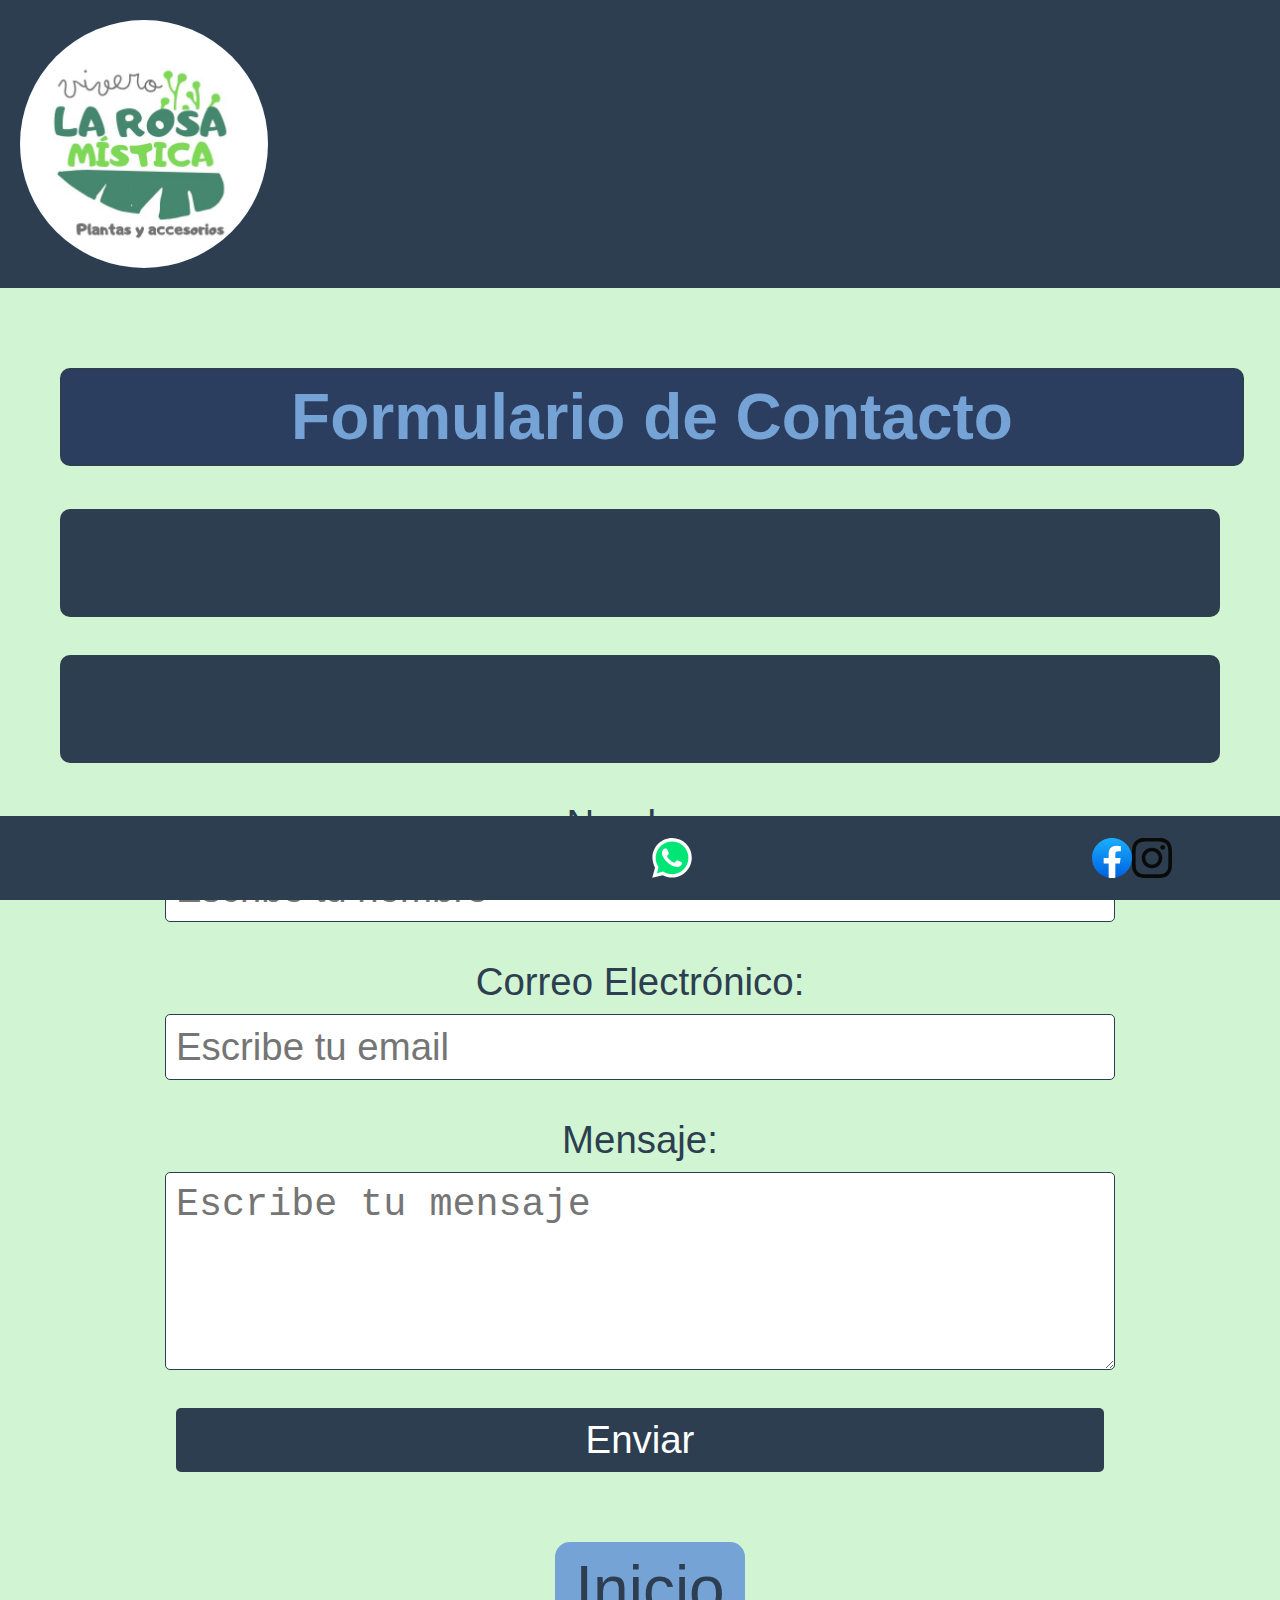
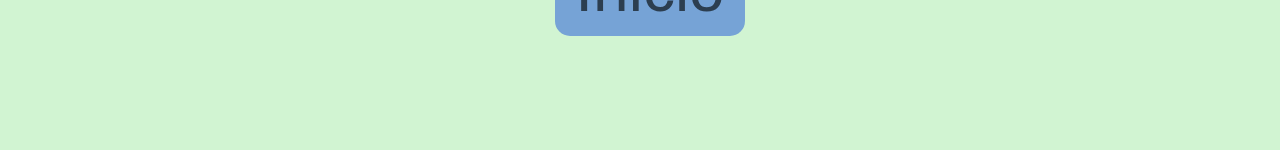
<file: js/pages/formulario.html>
<!DOCTYPE html>
<html lang="en">
<head>
    <meta charset="UTF-8">
    <meta name="viewport" content="width=device-width, initial-scale=1.0">
    <title>Formulario de contacto</title>
    <link rel="stylesheet" href="/css/formulario.css">
</head>
<body>
    <header class="contenedor-header">
        <img src="/media/Logo para Vivero.jpg" width="20%" height="10%" alt="logo de la ágina">
    </header>
    <main>
        <section class="contenedor-formulario">
            <h1>Formulario de Contacto</h1>
            <div>
            <p>Por favor, completa el siguiente formulario para ponerte en contacto con nosotros:</p>
            <p>Si tienes alguna pregunta o comentario, no dudes en escribirnos. Estamos aquí para ayudarte.</p>
            <form action="/submit" method="post">
                <label for="nombre">Nombre:</label>
                <input type="text" id="nombre" name="nombre" placeholder="Escribe tu nombre" required><br>

                <label for="email">Correo Electrónico:</label>
                <input type="email" id="email" name="email" placeholder="Escribe tu email" required><br>

                <label for="mensaje">Mensaje:</label>
                <textarea id="mensaje" name="mensaje" rows="4" placeholder="Escribe tu mensaje" required></textarea><br>

                <button type="submit">Enviar</button>
            </form>
            </div>
        </section>
        <section class="contenedor-volver">
            <a href="/index.html">Inicio</a>
        </section>
    </main>
    <footer class="contenedor-footer">
        
        <p class="parrafo-footer">&copy; Vivero Rosa Mística</p>
        <p class="parrafo-footer">Teléfono</p>
        <svg viewBox="0 0 256 259" width="40" height="40" xmlns="http://www.w3.org/2000/svg" preserveAspectRatio="xMidYMid"><path d="m67.663 221.823 4.185 2.093c17.44 10.463 36.971 15.346 56.503 15.346 61.385 0 111.609-50.224 111.609-111.609 0-29.297-11.859-57.897-32.785-78.824-20.927-20.927-48.83-32.785-78.824-32.785-61.385 0-111.61 50.224-110.912 112.307 0 20.926 6.278 41.156 16.741 58.594l2.79 4.186-11.16 41.156 41.853-10.464Z" fill="#00E676"/><path d="M219.033 37.668C195.316 13.254 162.531 0 129.048 0 57.898 0 .698 57.897 1.395 128.35c0 22.322 6.278 43.947 16.742 63.478L0 258.096l67.663-17.439c18.834 10.464 39.76 15.347 60.688 15.347 70.453 0 127.653-57.898 127.653-128.35 0-34.181-13.254-66.269-36.97-89.986ZM129.048 234.38c-18.834 0-37.668-4.882-53.712-14.648l-4.185-2.093-40.458 10.463 10.463-39.76-2.79-4.186C7.673 134.63 22.322 69.058 72.546 38.365c50.224-30.692 115.097-16.043 145.79 34.181 30.692 50.224 16.043 115.097-34.18 145.79-16.045 10.463-35.576 16.043-55.108 16.043Zm61.385-77.428-7.673-3.488s-11.16-4.883-18.136-8.371c-.698 0-1.395-.698-2.093-.698-2.093 0-3.488.698-4.883 1.396 0 0-.697.697-10.463 11.858-.698 1.395-2.093 2.093-3.488 2.093h-.698c-.697 0-2.092-.698-2.79-1.395l-3.488-1.395c-7.673-3.488-14.648-7.674-20.229-13.254-1.395-1.395-3.488-2.79-4.883-4.185-4.883-4.883-9.766-10.464-13.253-16.742l-.698-1.395c-.697-.698-.697-1.395-1.395-2.79 0-1.395 0-2.79.698-3.488 0 0 2.79-3.488 4.882-5.58 1.396-1.396 2.093-3.488 3.488-4.883 1.395-2.093 2.093-4.883 1.395-6.976-.697-3.488-9.068-22.322-11.16-26.507-1.396-2.093-2.79-2.79-4.883-3.488H83.01c-1.396 0-2.79.698-4.186.698l-.698.697c-1.395.698-2.79 2.093-4.185 2.79-1.395 1.396-2.093 2.79-3.488 4.186-4.883 6.278-7.673 13.951-7.673 21.624 0 5.58 1.395 11.161 3.488 16.044l.698 2.093c6.278 13.253 14.648 25.112 25.81 35.575l2.79 2.79c2.092 2.093 4.185 3.488 5.58 5.58 14.649 12.557 31.39 21.625 50.224 26.508 2.093.697 4.883.697 6.976 1.395h6.975c3.488 0 7.673-1.395 10.464-2.79 2.092-1.395 3.487-1.395 4.882-2.79l1.396-1.396c1.395-1.395 2.79-2.092 4.185-3.487 1.395-1.395 2.79-2.79 3.488-4.186 1.395-2.79 2.092-6.278 2.79-9.765v-4.883s-.698-.698-2.093-1.395Z" fill="#FFF"/></svg>
        <p class="parrafo-footer">Seguinos en las redes</p>
        <svg xmlns="http://www.w3.org/2000/svg" viewBox="0 0 36 36" fill="url(#a)" height="40" width="40"><defs><linearGradient x1="50%" x2="50%" y1="97.078%" y2="0%" id="a"><stop offset="0%" stop-color="#0062E0"/><stop offset="100%" stop-color="#19AFFF"/></linearGradient></defs><path d="M15 35.8C6.5 34.3 0 26.9 0 18 0 8.1 8.1 0 18 0s18 8.1 18 18c0 8.9-6.5 16.3-15 17.8l-1-.8h-4l-1 .8z"/><path fill="#FFF" d="m25 23 .8-5H21v-3.5c0-1.4.5-2.5 2.7-2.5H26V7.4c-1.3-.2-2.7-.4-4-.4-4.1 0-7 2.5-7 7v4h-4.5v5H15v12.7c1 .2 2 .3 3 .3s2-.1 3-.3V23h4z"/></svg>
        <svg xmlns="http://www.w3.org/2000/svg" width="40" height="40" preserveAspectRatio="xMidYMid" viewBox="0 0 256 256"><path fill="#0A0A08" d="M128 23.064c34.177 0 38.225.13 51.722.745 12.48.57 19.258 2.655 23.769 4.408 5.974 2.322 10.238 5.096 14.717 9.575 4.48 4.479 7.253 8.743 9.575 14.717 1.753 4.511 3.838 11.289 4.408 23.768.615 13.498.745 17.546.745 51.723 0 34.178-.13 38.226-.745 51.723-.57 12.48-2.655 19.257-4.408 23.768-2.322 5.974-5.096 10.239-9.575 14.718-4.479 4.479-8.743 7.253-14.717 9.574-4.511 1.753-11.289 3.839-23.769 4.408-13.495.616-17.543.746-51.722.746-34.18 0-38.228-.13-51.723-.746-12.48-.57-19.257-2.655-23.768-4.408-5.974-2.321-10.239-5.095-14.718-9.574-4.479-4.48-7.253-8.744-9.574-14.718-1.753-4.51-3.839-11.288-4.408-23.768-.616-13.497-.746-17.545-.746-51.723 0-34.177.13-38.225.746-51.722.57-12.48 2.655-19.258 4.408-23.769 2.321-5.974 5.095-10.238 9.574-14.717 4.48-4.48 8.744-7.253 14.718-9.575 4.51-1.753 11.288-3.838 23.768-4.408 13.497-.615 17.545-.745 51.723-.745M128 0C93.237 0 88.878.147 75.226.77c-13.625.622-22.93 2.786-31.071 5.95-8.418 3.271-15.556 7.648-22.672 14.764C14.367 28.6 9.991 35.738 6.72 44.155 3.555 52.297 1.392 61.602.77 75.226.147 88.878 0 93.237 0 128c0 34.763.147 39.122.77 52.774.622 13.625 2.785 22.93 5.95 31.071 3.27 8.417 7.647 15.556 14.763 22.672 7.116 7.116 14.254 11.492 22.672 14.763 8.142 3.165 17.446 5.328 31.07 5.95 13.653.623 18.012.77 52.775.77s39.122-.147 52.774-.77c13.624-.622 22.929-2.785 31.07-5.95 8.418-3.27 15.556-7.647 22.672-14.763 7.116-7.116 11.493-14.254 14.764-22.672 3.164-8.142 5.328-17.446 5.95-31.07.623-13.653.77-18.012.77-52.775s-.147-39.122-.77-52.774c-.622-13.624-2.786-22.929-5.95-31.07-3.271-8.418-7.648-15.556-14.764-22.672C227.4 14.368 220.262 9.99 211.845 6.72c-8.142-3.164-17.447-5.328-31.071-5.95C167.122.147 162.763 0 128 0Zm0 62.27C91.698 62.27 62.27 91.7 62.27 128c0 36.302 29.428 65.73 65.73 65.73 36.301 0 65.73-29.428 65.73-65.73 0-36.301-29.429-65.73-65.73-65.73Zm0 108.397c-23.564 0-42.667-19.103-42.667-42.667S104.436 85.333 128 85.333s42.667 19.103 42.667 42.667-19.103 42.667-42.667 42.667Zm83.686-110.994c0 8.484-6.876 15.36-15.36 15.36-8.483 0-15.36-6.876-15.36-15.36 0-8.483 6.877-15.36 15.36-15.36 8.484 0 15.36 6.877 15.36 15.36Z"/></svg>
        <svg xmlns="http://www.w3.org/2000/svg" preserveAspectRatio="xMidYMid" viewBox="0 0 36 36" height="40" width="40"><path fill="#FF004F" d="M189.72022 104.42148c18.67797 13.3448 41.55932 21.19661 66.27233 21.19661V78.08728c-4.67694.001-9.34196-.48645-13.91764-1.4554v37.41351c-24.71102 0-47.5894-7.85181-66.27232-21.19563v96.99656c0 48.5226-39.35537 87.85513-87.8998 87.85513-18.11308 0-34.94847-5.47314-48.93361-14.85978 15.96175 16.3122 38.22162 26.4315 62.84826 26.4315 48.54742 0 87.90477-39.33253 87.90477-87.85712v-96.99457h-.00199Zm17.16896-47.95275c-9.54548-10.4231-15.81283-23.89299-17.16896-38.78453v-6.11347h-13.18894c3.31982 18.92715 14.64335 35.09738 30.3579 44.898ZM69.67355 225.60685c-5.33316-6.9891-8.21517-15.53882-8.20226-24.3298 0-22.19236 18.0009-40.18631 40.20915-40.18631 4.13885-.001 8.2529.6324 12.19716 1.88328v-48.59308c-4.60943-.6314-9.26154-.89945-13.91167-.80117v37.82253c-3.94726-1.25089-8.06328-1.88626-12.20313-1.88229-22.20825 0-40.20815 17.99196-40.20815 40.1873 0 15.6937 8.99747 29.28075 22.1189 35.89954Z"/><path d="M175.80259 92.84876c18.68293 13.34382 41.5613 21.19563 66.27232 21.19563V76.63088c-13.79353-2.93661-26.0046-10.14114-35.18573-20.16215-15.71554-9.80162-27.03808-25.97185-30.3579-44.898H141.8876v189.84333c-.07843 22.1318-18.04855 40.05229-40.20915 40.05229-13.05889 0-24.66039-6.22169-32.00788-15.8595-13.12044-6.61879-22.1179-20.20683-22.1179-35.89854 0-22.19336 17.9999-40.1873 40.20815-40.1873 4.255 0 8.35614.66217 12.20312 1.88229v-37.82254c-47.69165.98483-86.0473 39.93316-86.0473 87.83429 0 23.91184 9.55144 45.58896 25.05353 61.4276 13.98514 9.38565 30.82053 14.85978 48.9336 14.85978 48.54544 0 87.89981-39.33452 87.89981-87.85612V92.84876h-.00099Z"/><path fill="#00F2EA" d="M242.07491 76.63088V66.51456c-12.4384.01886-24.6326-3.46278-35.18573-10.04683 9.34196 10.22255 21.64336 17.27121 35.18573 20.16315Zm-65.54363-65.06015a67.7881 67.7881 0 0 1-.72869-5.45726V0h-47.83362v189.84531c-.07644 22.12883-18.04557 40.04931-40.20815 40.04931-6.50661 0-12.64987-1.54375-18.09025-4.28677 7.34749 9.63681 18.949 15.8575 32.00788 15.8575 22.15862 0 40.13171-17.9185 40.20915-40.0503V11.57073h34.64368ZM99.96593 113.58077V102.8112c-3.9969-.54602-8.02655-.82003-12.06116-.81805C39.35537 101.99315 0 141.32669 0 189.84531c0 30.41846 15.46735 57.22621 38.97116 72.99536-15.5021-15.83765-25.05353-37.51576-25.05353-61.42661 0-47.90014 38.35466-86.84847 86.0483-87.8333Z"/></svg>

        
</footer>
</body>

</html>
</file>
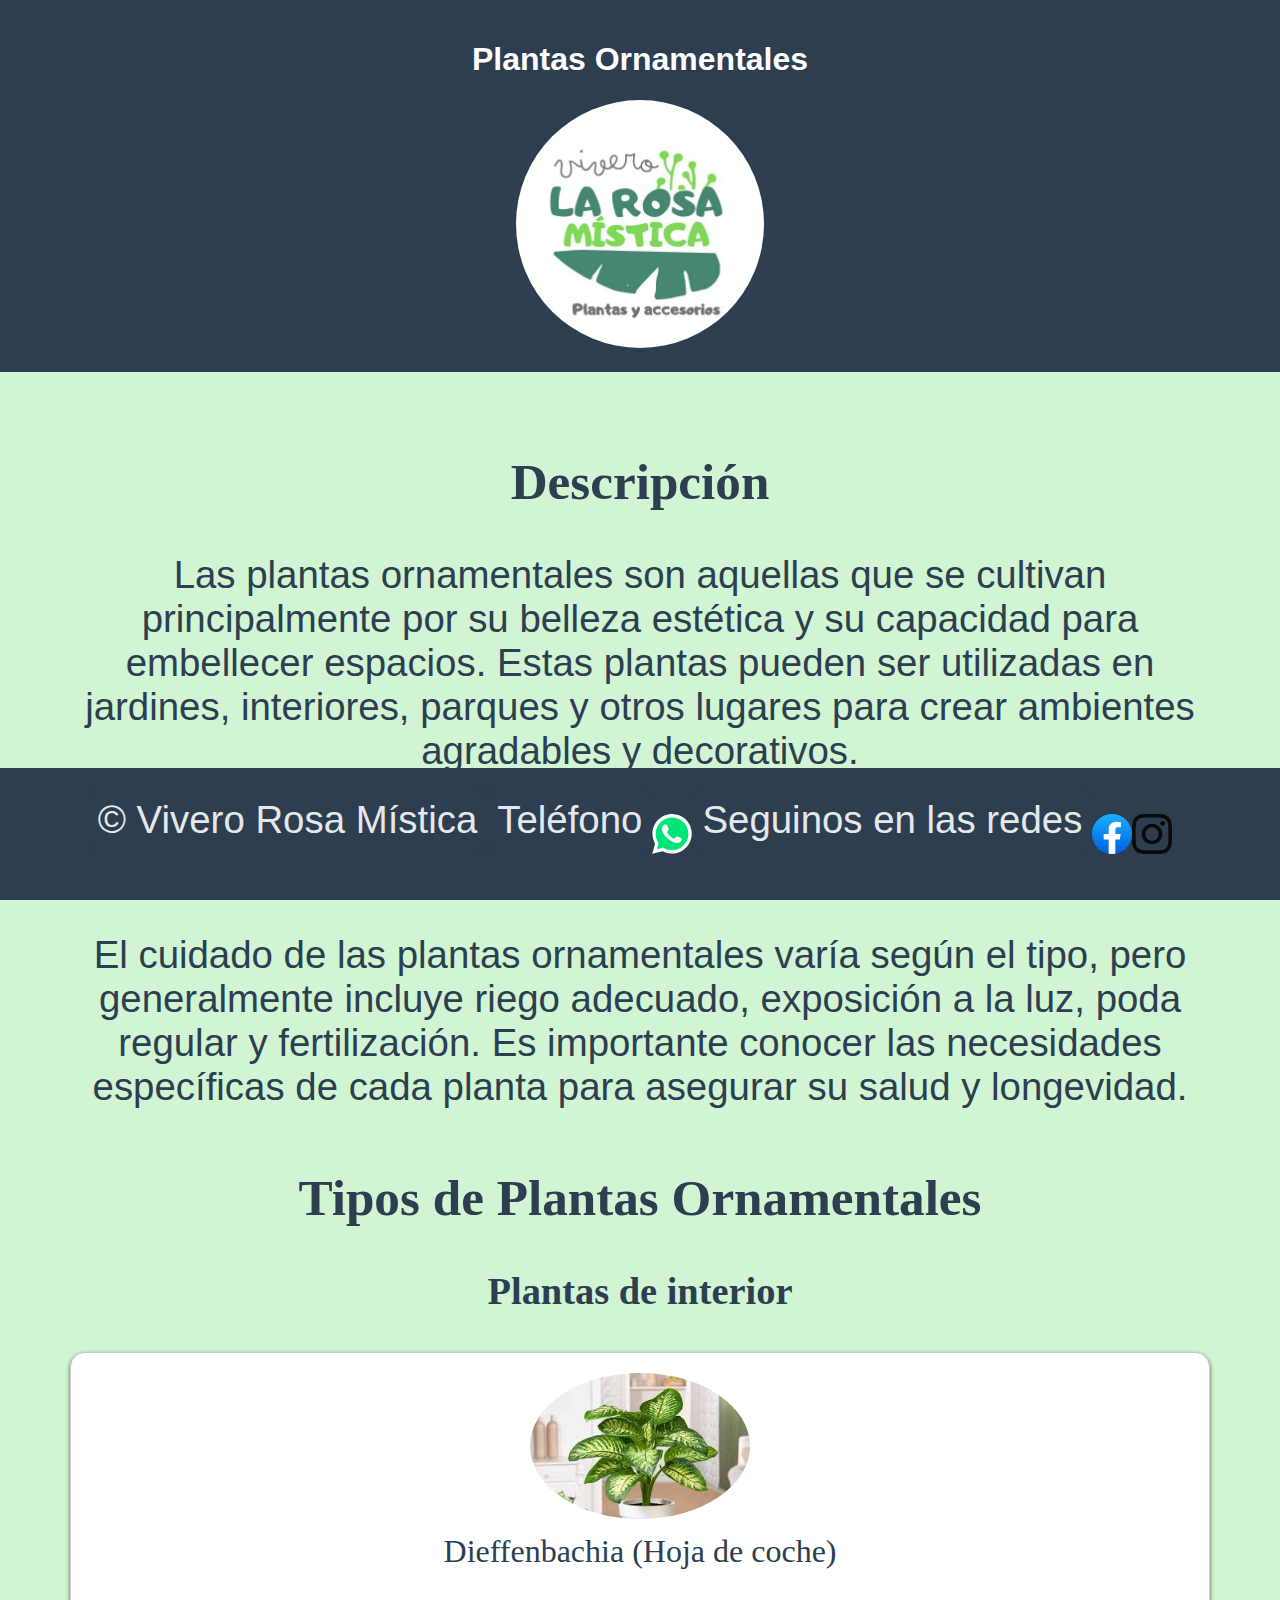
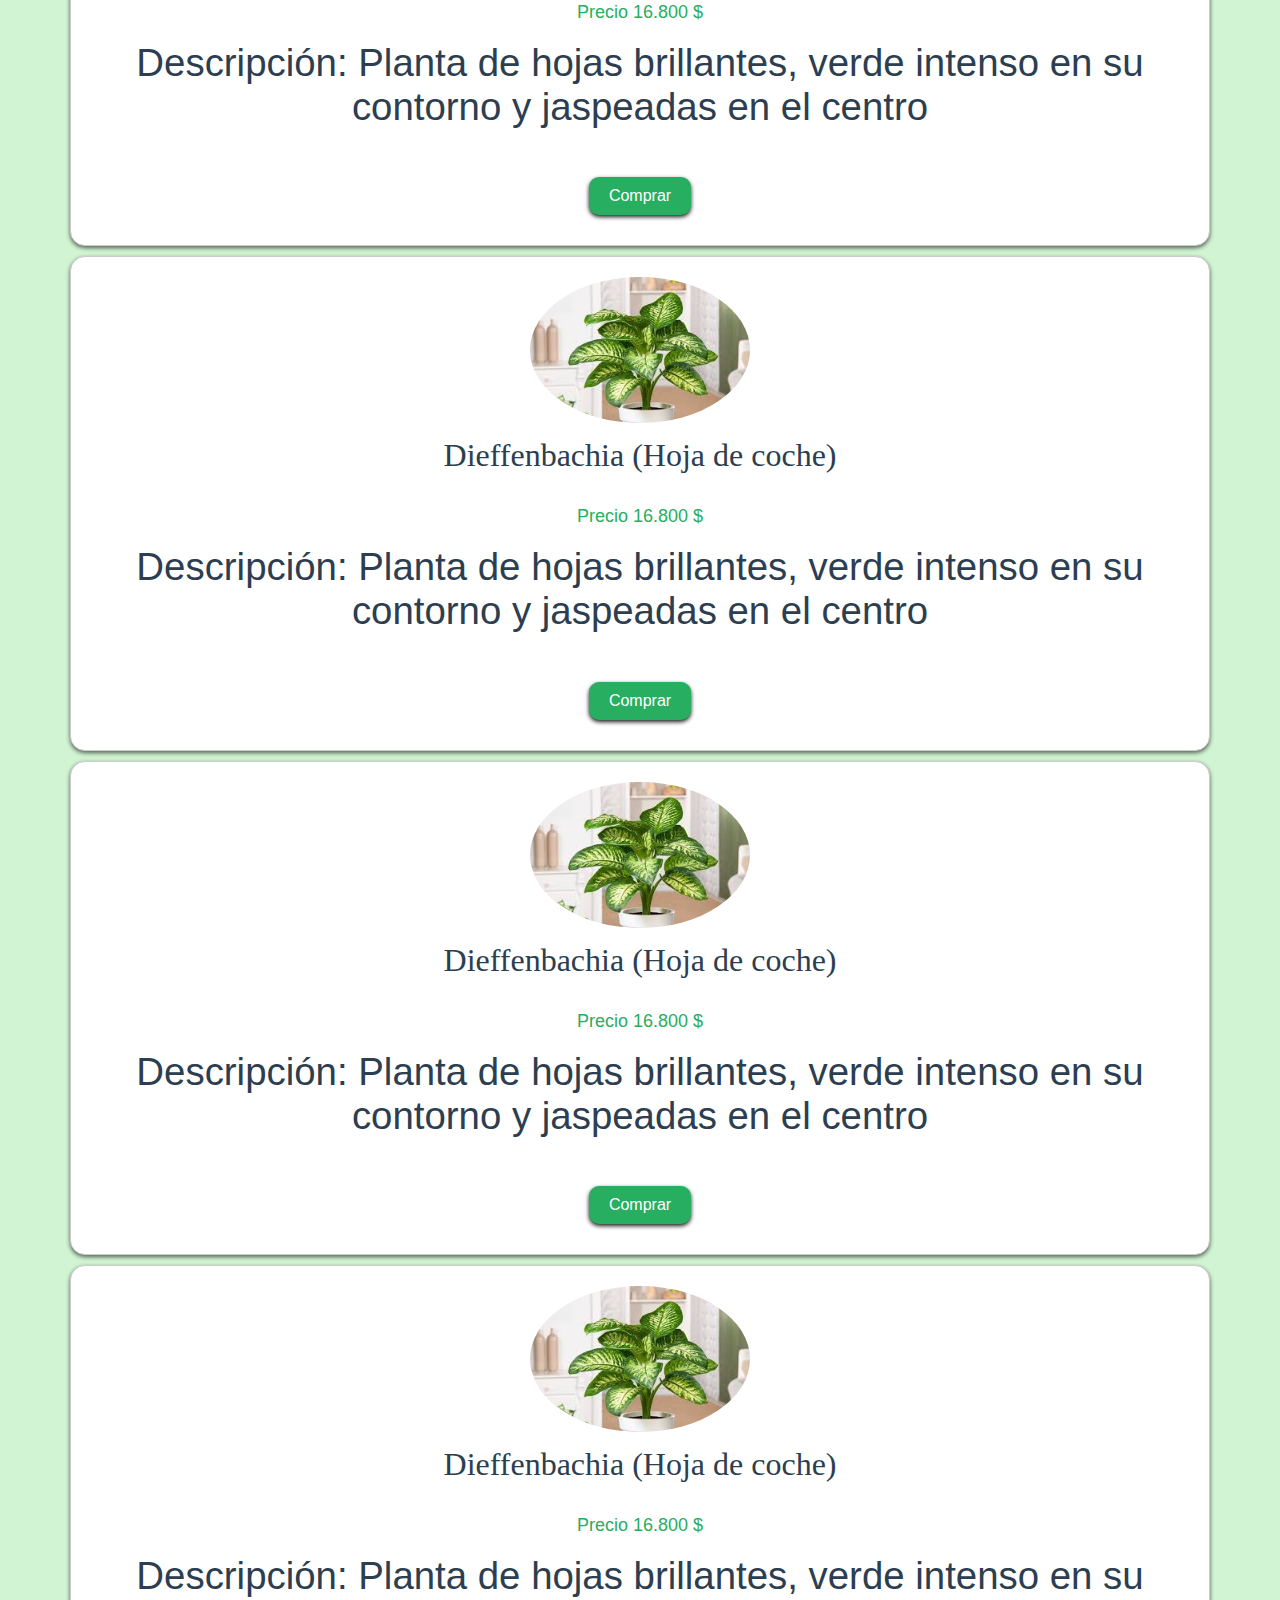
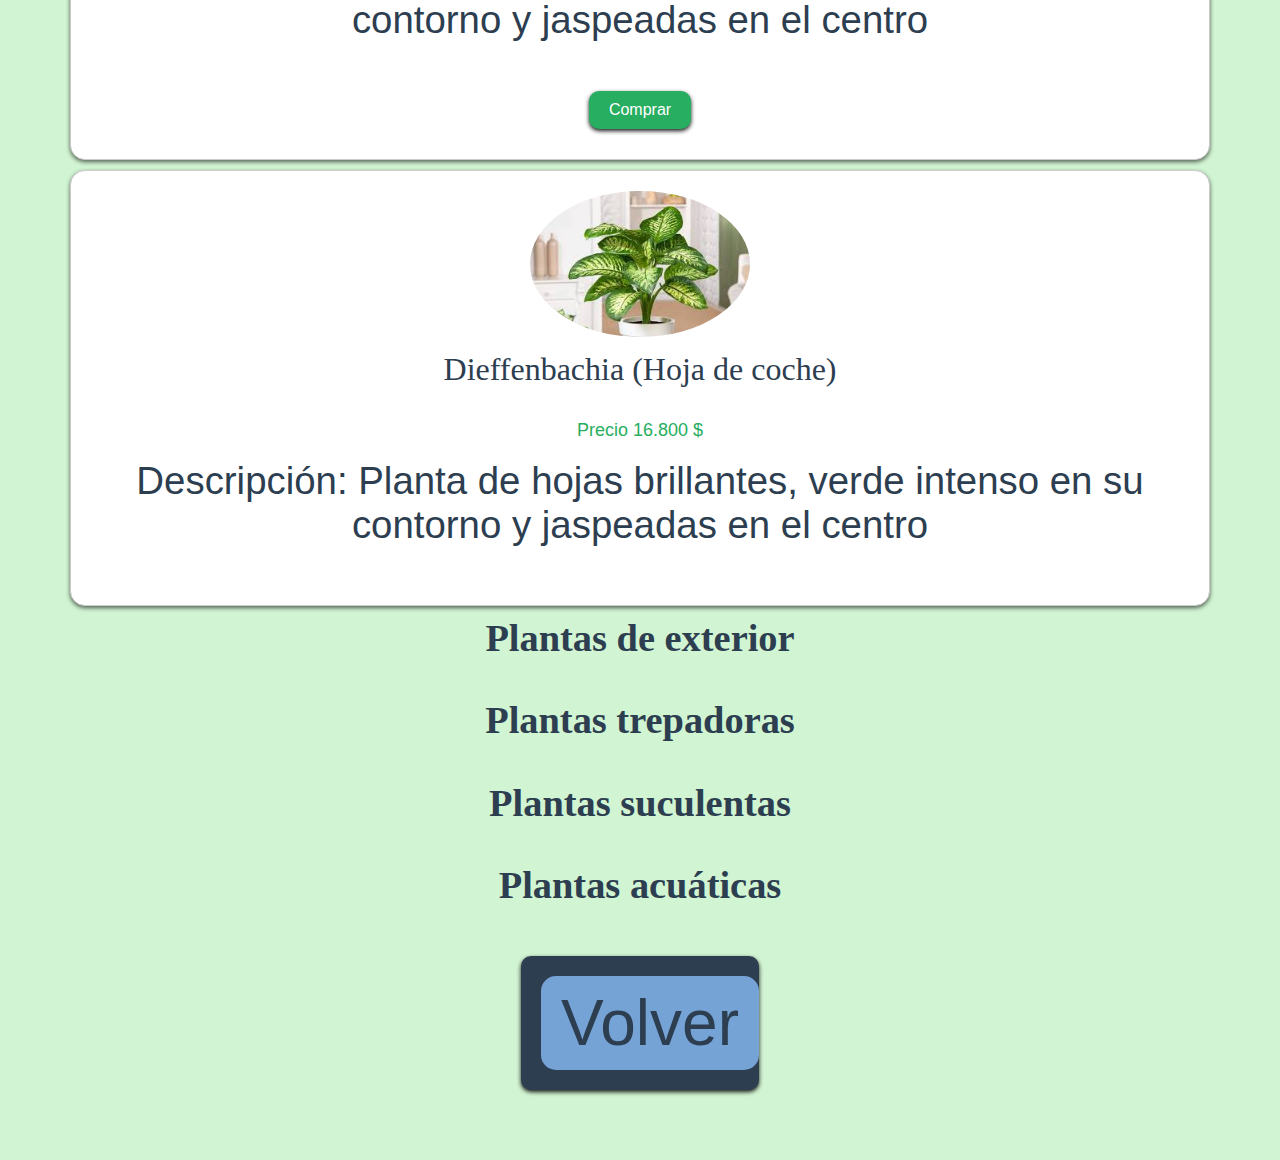
<file: js/pages/Ornamentales.html>
<!DOCTYPE html>
<html lang="es">
<head>
    <meta charset="UTF-8">
    <meta name="viewport" content="width=device-width, initial-scale=1.0">
    <title>Plantas Ornamentales</title>
    <link rel="stylesheet" href="/css/ornamentales.css">
</head>
<body>
    <header>
        <h1>Plantas Ornamentales</h1>
        <img src="/media/Logo para Vivero.jpg" width="20%" height="10%" alt="logo de la página">
    </header>
    <main>
        <section>
            <h2>Descripción</h2>
            <p>Las plantas ornamentales son aquellas que se cultivan principalmente por su belleza estética y su capacidad para embellecer espacios. Estas plantas pueden ser utilizadas en jardines, interiores, parques y otros lugares para crear ambientes agradables y decorativos.</p>
        </section>
        <section>
            <h2>Cuidado y Mantenimiento</h2>
            <p>El cuidado de las plantas ornamentales varía según el tipo, pero generalmente incluye riego adecuado, exposición a la luz, poda regular y fertilización. Es importante conocer las necesidades específicas de cada planta para asegurar su salud y longevidad.</p>
        </section>

        <section>
            <h2>Tipos de Plantas Ornamentales</h2>
            <h3>Plantas de interior</h2>
            <div class="flex-conteiner">
                <div class="item">
                <img src="/media/dieffenbachia.jpg" width="20%" height="10%" alt="Plantas de interior">
                <p class="nombre">Dieffenbachia (Hoja de coche)</p>
                <p class="precio">Precio 16.800 $</p>
                <p class="descripion">Descripción: Planta de hojas brillantes, verde intenso en su contorno y jaspeadas en el centro</p>
                <button class="btn-comprar">Comprar</button>
                </div>
                <div class="item">
                <img src="/media/dieffenbachia.jpg" width="20%" height="10%" alt="Plantas de interior">
                <p class="nombre">Dieffenbachia (Hoja de coche)</p>
                <p class="precio">Precio 16.800 $</p>
                <p class="descripion">Descripción: Planta de hojas brillantes, verde intenso en su contorno y jaspeadas en el centro</p>
                <button class="btn-comprar">Comprar</button>
                </div>
                <div class="item">
                <img src="/media/dieffenbachia.jpg" width="20%" height="10%" alt="Plantas de interior">
                <p class="nombre">Dieffenbachia (Hoja de coche)</p>
                <p class="precio">Precio 16.800 $</p>
                <p class="descripion">Descripción: Planta de hojas brillantes, verde intenso en su contorno y jaspeadas en el centro</p>
                <button class="btn-comprar">Comprar</button>
                </div>
                <div class="item">
                <img src="/media/dieffenbachia.jpg" width="20%" height="10%" alt="Plantas de interior">
                <p class="nombre">Dieffenbachia (Hoja de coche)</p>
                <p class="precio">Precio 16.800 $</p>
                <p class="descripion">Descripción: Planta de hojas brillantes, verde intenso en su contorno y jaspeadas en el centro</p>
                <button class="btn-comprar">Comprar</button>
                </div>
                <div class="item">
                <img src="/media/dieffenbachia.jpg" width="20%" height="10%" alt="Plantas de interior">
                <p class="nombre">Dieffenbachia (Hoja de coche)</p>
                <p class="precio">Precio 16.800 $</p>
                <p class="descripion">Descripción: Planta de hojas brillantes, verde intenso en su contorno y jaspeadas en el centro</p>
                
                </div>
            </div>
            <h3>Plantas de exterior</h3>
            <h3>Plantas trepadoras</h3>
            <h3>Plantas suculentas</h3>
            <h3>Plantas acuáticas</h3>
            
        </section>
        <button class="btn-volver"><a href="/index.html">Volver</a></button>

        

        
    </main>
    <footer class="contenedor-footer">
        
        <p class="parrafo-footer">&copy; Vivero Rosa Mística</p>
        <p class="parrafo-footer">Teléfono</p>
        <svg viewBox="0 0 256 259" width="40" height="40" xmlns="http://www.w3.org/2000/svg" preserveAspectRatio="xMidYMid"><path d="m67.663 221.823 4.185 2.093c17.44 10.463 36.971 15.346 56.503 15.346 61.385 0 111.609-50.224 111.609-111.609 0-29.297-11.859-57.897-32.785-78.824-20.927-20.927-48.83-32.785-78.824-32.785-61.385 0-111.61 50.224-110.912 112.307 0 20.926 6.278 41.156 16.741 58.594l2.79 4.186-11.16 41.156 41.853-10.464Z" fill="#00E676"/><path d="M219.033 37.668C195.316 13.254 162.531 0 129.048 0 57.898 0 .698 57.897 1.395 128.35c0 22.322 6.278 43.947 16.742 63.478L0 258.096l67.663-17.439c18.834 10.464 39.76 15.347 60.688 15.347 70.453 0 127.653-57.898 127.653-128.35 0-34.181-13.254-66.269-36.97-89.986ZM129.048 234.38c-18.834 0-37.668-4.882-53.712-14.648l-4.185-2.093-40.458 10.463 10.463-39.76-2.79-4.186C7.673 134.63 22.322 69.058 72.546 38.365c50.224-30.692 115.097-16.043 145.79 34.181 30.692 50.224 16.043 115.097-34.18 145.79-16.045 10.463-35.576 16.043-55.108 16.043Zm61.385-77.428-7.673-3.488s-11.16-4.883-18.136-8.371c-.698 0-1.395-.698-2.093-.698-2.093 0-3.488.698-4.883 1.396 0 0-.697.697-10.463 11.858-.698 1.395-2.093 2.093-3.488 2.093h-.698c-.697 0-2.092-.698-2.79-1.395l-3.488-1.395c-7.673-3.488-14.648-7.674-20.229-13.254-1.395-1.395-3.488-2.79-4.883-4.185-4.883-4.883-9.766-10.464-13.253-16.742l-.698-1.395c-.697-.698-.697-1.395-1.395-2.79 0-1.395 0-2.79.698-3.488 0 0 2.79-3.488 4.882-5.58 1.396-1.396 2.093-3.488 3.488-4.883 1.395-2.093 2.093-4.883 1.395-6.976-.697-3.488-9.068-22.322-11.16-26.507-1.396-2.093-2.79-2.79-4.883-3.488H83.01c-1.396 0-2.79.698-4.186.698l-.698.697c-1.395.698-2.79 2.093-4.185 2.79-1.395 1.396-2.093 2.79-3.488 4.186-4.883 6.278-7.673 13.951-7.673 21.624 0 5.58 1.395 11.161 3.488 16.044l.698 2.093c6.278 13.253 14.648 25.112 25.81 35.575l2.79 2.79c2.092 2.093 4.185 3.488 5.58 5.58 14.649 12.557 31.39 21.625 50.224 26.508 2.093.697 4.883.697 6.976 1.395h6.975c3.488 0 7.673-1.395 10.464-2.79 2.092-1.395 3.487-1.395 4.882-2.79l1.396-1.396c1.395-1.395 2.79-2.092 4.185-3.487 1.395-1.395 2.79-2.79 3.488-4.186 1.395-2.79 2.092-6.278 2.79-9.765v-4.883s-.698-.698-2.093-1.395Z" fill="#FFF"/></svg>
        <p class="parrafo-footer">Seguinos en las redes</p>
        <svg xmlns="http://www.w3.org/2000/svg" viewBox="0 0 36 36" fill="url(#a)" height="40" width="40"><defs><linearGradient x1="50%" x2="50%" y1="97.078%" y2="0%" id="a"><stop offset="0%" stop-color="#0062E0"/><stop offset="100%" stop-color="#19AFFF"/></linearGradient></defs><path d="M15 35.8C6.5 34.3 0 26.9 0 18 0 8.1 8.1 0 18 0s18 8.1 18 18c0 8.9-6.5 16.3-15 17.8l-1-.8h-4l-1 .8z"/><path fill="#FFF" d="m25 23 .8-5H21v-3.5c0-1.4.5-2.5 2.7-2.5H26V7.4c-1.3-.2-2.7-.4-4-.4-4.1 0-7 2.5-7 7v4h-4.5v5H15v12.7c1 .2 2 .3 3 .3s2-.1 3-.3V23h4z"/></svg>
        <svg xmlns="http://www.w3.org/2000/svg" width="40" height="40" preserveAspectRatio="xMidYMid" viewBox="0 0 256 256"><path fill="#0A0A08" d="M128 23.064c34.177 0 38.225.13 51.722.745 12.48.57 19.258 2.655 23.769 4.408 5.974 2.322 10.238 5.096 14.717 9.575 4.48 4.479 7.253 8.743 9.575 14.717 1.753 4.511 3.838 11.289 4.408 23.768.615 13.498.745 17.546.745 51.723 0 34.178-.13 38.226-.745 51.723-.57 12.48-2.655 19.257-4.408 23.768-2.322 5.974-5.096 10.239-9.575 14.718-4.479 4.479-8.743 7.253-14.717 9.574-4.511 1.753-11.289 3.839-23.769 4.408-13.495.616-17.543.746-51.722.746-34.18 0-38.228-.13-51.723-.746-12.48-.57-19.257-2.655-23.768-4.408-5.974-2.321-10.239-5.095-14.718-9.574-4.479-4.48-7.253-8.744-9.574-14.718-1.753-4.51-3.839-11.288-4.408-23.768-.616-13.497-.746-17.545-.746-51.723 0-34.177.13-38.225.746-51.722.57-12.48 2.655-19.258 4.408-23.769 2.321-5.974 5.095-10.238 9.574-14.717 4.48-4.48 8.744-7.253 14.718-9.575 4.51-1.753 11.288-3.838 23.768-4.408 13.497-.615 17.545-.745 51.723-.745M128 0C93.237 0 88.878.147 75.226.77c-13.625.622-22.93 2.786-31.071 5.95-8.418 3.271-15.556 7.648-22.672 14.764C14.367 28.6 9.991 35.738 6.72 44.155 3.555 52.297 1.392 61.602.77 75.226.147 88.878 0 93.237 0 128c0 34.763.147 39.122.77 52.774.622 13.625 2.785 22.93 5.95 31.071 3.27 8.417 7.647 15.556 14.763 22.672 7.116 7.116 14.254 11.492 22.672 14.763 8.142 3.165 17.446 5.328 31.07 5.95 13.653.623 18.012.77 52.775.77s39.122-.147 52.774-.77c13.624-.622 22.929-2.785 31.07-5.95 8.418-3.27 15.556-7.647 22.672-14.763 7.116-7.116 11.493-14.254 14.764-22.672 3.164-8.142 5.328-17.446 5.95-31.07.623-13.653.77-18.012.77-52.775s-.147-39.122-.77-52.774c-.622-13.624-2.786-22.929-5.95-31.07-3.271-8.418-7.648-15.556-14.764-22.672C227.4 14.368 220.262 9.99 211.845 6.72c-8.142-3.164-17.447-5.328-31.071-5.95C167.122.147 162.763 0 128 0Zm0 62.27C91.698 62.27 62.27 91.7 62.27 128c0 36.302 29.428 65.73 65.73 65.73 36.301 0 65.73-29.428 65.73-65.73 0-36.301-29.429-65.73-65.73-65.73Zm0 108.397c-23.564 0-42.667-19.103-42.667-42.667S104.436 85.333 128 85.333s42.667 19.103 42.667 42.667-19.103 42.667-42.667 42.667Zm83.686-110.994c0 8.484-6.876 15.36-15.36 15.36-8.483 0-15.36-6.876-15.36-15.36 0-8.483 6.877-15.36 15.36-15.36 8.484 0 15.36 6.877 15.36 15.36Z"/></svg>
        <svg xmlns="http://www.w3.org/2000/svg" preserveAspectRatio="xMidYMid" viewBox="0 0 36 36" height="40" width="40"><path fill="#FF004F" d="M189.72022 104.42148c18.67797 13.3448 41.55932 21.19661 66.27233 21.19661V78.08728c-4.67694.001-9.34196-.48645-13.91764-1.4554v37.41351c-24.71102 0-47.5894-7.85181-66.27232-21.19563v96.99656c0 48.5226-39.35537 87.85513-87.8998 87.85513-18.11308 0-34.94847-5.47314-48.93361-14.85978 15.96175 16.3122 38.22162 26.4315 62.84826 26.4315 48.54742 0 87.90477-39.33253 87.90477-87.85712v-96.99457h-.00199Zm17.16896-47.95275c-9.54548-10.4231-15.81283-23.89299-17.16896-38.78453v-6.11347h-13.18894c3.31982 18.92715 14.64335 35.09738 30.3579 44.898ZM69.67355 225.60685c-5.33316-6.9891-8.21517-15.53882-8.20226-24.3298 0-22.19236 18.0009-40.18631 40.20915-40.18631 4.13885-.001 8.2529.6324 12.19716 1.88328v-48.59308c-4.60943-.6314-9.26154-.89945-13.91167-.80117v37.82253c-3.94726-1.25089-8.06328-1.88626-12.20313-1.88229-22.20825 0-40.20815 17.99196-40.20815 40.1873 0 15.6937 8.99747 29.28075 22.1189 35.89954Z"/><path d="M175.80259 92.84876c18.68293 13.34382 41.5613 21.19563 66.27232 21.19563V76.63088c-13.79353-2.93661-26.0046-10.14114-35.18573-20.16215-15.71554-9.80162-27.03808-25.97185-30.3579-44.898H141.8876v189.84333c-.07843 22.1318-18.04855 40.05229-40.20915 40.05229-13.05889 0-24.66039-6.22169-32.00788-15.8595-13.12044-6.61879-22.1179-20.20683-22.1179-35.89854 0-22.19336 17.9999-40.1873 40.20815-40.1873 4.255 0 8.35614.66217 12.20312 1.88229v-37.82254c-47.69165.98483-86.0473 39.93316-86.0473 87.83429 0 23.91184 9.55144 45.58896 25.05353 61.4276 13.98514 9.38565 30.82053 14.85978 48.9336 14.85978 48.54544 0 87.89981-39.33452 87.89981-87.85612V92.84876h-.00099Z"/><path fill="#00F2EA" d="M242.07491 76.63088V66.51456c-12.4384.01886-24.6326-3.46278-35.18573-10.04683 9.34196 10.22255 21.64336 17.27121 35.18573 20.16315Zm-65.54363-65.06015a67.7881 67.7881 0 0 1-.72869-5.45726V0h-47.83362v189.84531c-.07644 22.12883-18.04557 40.04931-40.20815 40.04931-6.50661 0-12.64987-1.54375-18.09025-4.28677 7.34749 9.63681 18.949 15.8575 32.00788 15.8575 22.15862 0 40.13171-17.9185 40.20915-40.0503V11.57073h34.64368ZM99.96593 113.58077V102.8112c-3.9969-.54602-8.02655-.82003-12.06116-.81805C39.35537 101.99315 0 141.32669 0 189.84531c0 30.41846 15.46735 57.22621 38.97116 72.99536-15.5021-15.83765-25.05353-37.51576-25.05353-61.42661 0-47.90014 38.35466-86.84847 86.0483-87.8333Z"/></svg>

        
    </footer>
</body>
</html>
</file>
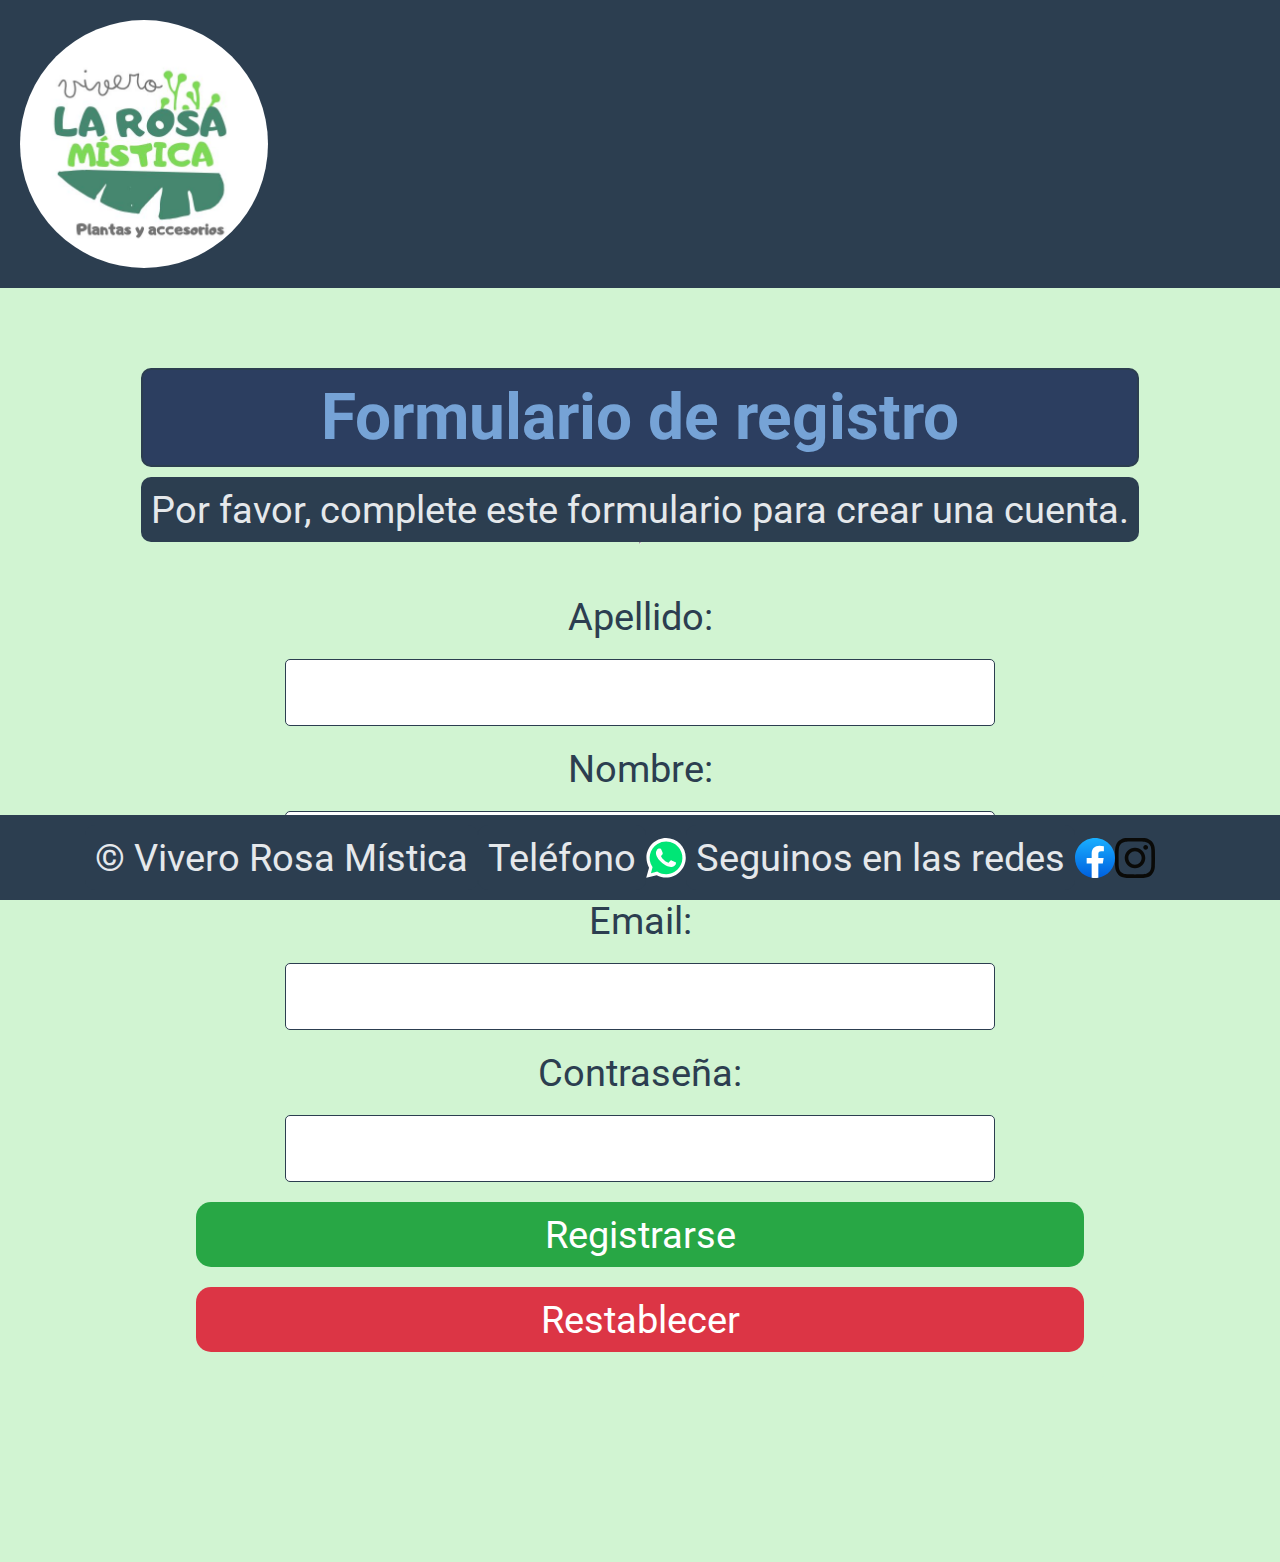
<file: js/pages/register.html>
<!DOCTYPE html>
<html lang="en">
<head>
    <meta charset="UTF-8">
    <meta name="viewport" content="width=device-width, initial-scale=1.0">
    <title>Document</title>
    <link rel="stylesheet" href="/css/register.css">
</head>
<body>
    <header class="contenedor-header">
        <img src="/media/Logo para Vivero.jpg" width="20%" height="10%" alt="logo de la ágina">
    </header>
    <main>
        <section class="contenedor-formulario">
            <h1>Formulario de registro</h1>
            <p>Por favor, complete este formulario para crear una cuenta.</p>
        </section>
        <hr>
    <form action="" novalidate>
    
        <label for="apellido">Apellido:</label>
        <input type="text" id="apellido" name="apellido" >

        <label for="nombre">Nombre:</label>
        <input type="text" id="nombre" name="nombre" >

        <label for="email">Email:</label>
        <input type="email" id="email" name="email" >

        <label for="password">Contraseña:</label>
        <input type="password" id="password" name="new_password" autocomplete="new-password">


        <button type="submit" id="btnRegistrar">Registrarse</button>
        <button type="reset" id="btnRestablecer">Restablecer</button>

    </form>
    <div id="mensaje" class="mensaje"></div> 
        
    </div>
    </main>
    <footer class="contenedor-footer">
        
        <p class="parrafo-footer">&copy; Vivero Rosa Mística</p>
        <p class="parrafo-footer">Teléfono</p>
        <svg viewBox="0 0 256 259" width="40" height="40" xmlns="http://www.w3.org/2000/svg" preserveAspectRatio="xMidYMid"><path d="m67.663 221.823 4.185 2.093c17.44 10.463 36.971 15.346 56.503 15.346 61.385 0 111.609-50.224 111.609-111.609 0-29.297-11.859-57.897-32.785-78.824-20.927-20.927-48.83-32.785-78.824-32.785-61.385 0-111.61 50.224-110.912 112.307 0 20.926 6.278 41.156 16.741 58.594l2.79 4.186-11.16 41.156 41.853-10.464Z" fill="#00E676"/><path d="M219.033 37.668C195.316 13.254 162.531 0 129.048 0 57.898 0 .698 57.897 1.395 128.35c0 22.322 6.278 43.947 16.742 63.478L0 258.096l67.663-17.439c18.834 10.464 39.76 15.347 60.688 15.347 70.453 0 127.653-57.898 127.653-128.35 0-34.181-13.254-66.269-36.97-89.986ZM129.048 234.38c-18.834 0-37.668-4.882-53.712-14.648l-4.185-2.093-40.458 10.463 10.463-39.76-2.79-4.186C7.673 134.63 22.322 69.058 72.546 38.365c50.224-30.692 115.097-16.043 145.79 34.181 30.692 50.224 16.043 115.097-34.18 145.79-16.045 10.463-35.576 16.043-55.108 16.043Zm61.385-77.428-7.673-3.488s-11.16-4.883-18.136-8.371c-.698 0-1.395-.698-2.093-.698-2.093 0-3.488.698-4.883 1.396 0 0-.697.697-10.463 11.858-.698 1.395-2.093 2.093-3.488 2.093h-.698c-.697 0-2.092-.698-2.79-1.395l-3.488-1.395c-7.673-3.488-14.648-7.674-20.229-13.254-1.395-1.395-3.488-2.79-4.883-4.185-4.883-4.883-9.766-10.464-13.253-16.742l-.698-1.395c-.697-.698-.697-1.395-1.395-2.79 0-1.395 0-2.79.698-3.488 0 0 2.79-3.488 4.882-5.58 1.396-1.396 2.093-3.488 3.488-4.883 1.395-2.093 2.093-4.883 1.395-6.976-.697-3.488-9.068-22.322-11.16-26.507-1.396-2.093-2.79-2.79-4.883-3.488H83.01c-1.396 0-2.79.698-4.186.698l-.698.697c-1.395.698-2.79 2.093-4.185 2.79-1.395 1.396-2.093 2.79-3.488 4.186-4.883 6.278-7.673 13.951-7.673 21.624 0 5.58 1.395 11.161 3.488 16.044l.698 2.093c6.278 13.253 14.648 25.112 25.81 35.575l2.79 2.79c2.092 2.093 4.185 3.488 5.58 5.58 14.649 12.557 31.39 21.625 50.224 26.508 2.093.697 4.883.697 6.976 1.395h6.975c3.488 0 7.673-1.395 10.464-2.79 2.092-1.395 3.487-1.395 4.882-2.79l1.396-1.396c1.395-1.395 2.79-2.092 4.185-3.487 1.395-1.395 2.79-2.79 3.488-4.186 1.395-2.79 2.092-6.278 2.79-9.765v-4.883s-.698-.698-2.093-1.395Z" fill="#FFF"/></svg>
        <p class="parrafo-footer">Seguinos en las redes</p>
        <svg xmlns="http://www.w3.org/2000/svg" viewBox="0 0 36 36" fill="url(#a)" height="40" width="40"><defs><linearGradient x1="50%" x2="50%" y1="97.078%" y2="0%" id="a"><stop offset="0%" stop-color="#0062E0"/><stop offset="100%" stop-color="#19AFFF"/></linearGradient></defs><path d="M15 35.8C6.5 34.3 0 26.9 0 18 0 8.1 8.1 0 18 0s18 8.1 18 18c0 8.9-6.5 16.3-15 17.8l-1-.8h-4l-1 .8z"/><path fill="#FFF" d="m25 23 .8-5H21v-3.5c0-1.4.5-2.5 2.7-2.5H26V7.4c-1.3-.2-2.7-.4-4-.4-4.1 0-7 2.5-7 7v4h-4.5v5H15v12.7c1 .2 2 .3 3 .3s2-.1 3-.3V23h4z"/></svg>
        <svg xmlns="http://www.w3.org/2000/svg" width="40" height="40" preserveAspectRatio="xMidYMid" viewBox="0 0 256 256"><path fill="#0A0A08" d="M128 23.064c34.177 0 38.225.13 51.722.745 12.48.57 19.258 2.655 23.769 4.408 5.974 2.322 10.238 5.096 14.717 9.575 4.48 4.479 7.253 8.743 9.575 14.717 1.753 4.511 3.838 11.289 4.408 23.768.615 13.498.745 17.546.745 51.723 0 34.178-.13 38.226-.745 51.723-.57 12.48-2.655 19.257-4.408 23.768-2.322 5.974-5.096 10.239-9.575 14.718-4.479 4.479-8.743 7.253-14.717 9.574-4.511 1.753-11.289 3.839-23.769 4.408-13.495.616-17.543.746-51.722.746-34.18 0-38.228-.13-51.723-.746-12.48-.57-19.257-2.655-23.768-4.408-5.974-2.321-10.239-5.095-14.718-9.574-4.479-4.48-7.253-8.744-9.574-14.718-1.753-4.51-3.839-11.288-4.408-23.768-.616-13.497-.746-17.545-.746-51.723 0-34.177.13-38.225.746-51.722.57-12.48 2.655-19.258 4.408-23.769 2.321-5.974 5.095-10.238 9.574-14.717 4.48-4.48 8.744-7.253 14.718-9.575 4.51-1.753 11.288-3.838 23.768-4.408 13.497-.615 17.545-.745 51.723-.745M128 0C93.237 0 88.878.147 75.226.77c-13.625.622-22.93 2.786-31.071 5.95-8.418 3.271-15.556 7.648-22.672 14.764C14.367 28.6 9.991 35.738 6.72 44.155 3.555 52.297 1.392 61.602.77 75.226.147 88.878 0 93.237 0 128c0 34.763.147 39.122.77 52.774.622 13.625 2.785 22.93 5.95 31.071 3.27 8.417 7.647 15.556 14.763 22.672 7.116 7.116 14.254 11.492 22.672 14.763 8.142 3.165 17.446 5.328 31.07 5.95 13.653.623 18.012.77 52.775.77s39.122-.147 52.774-.77c13.624-.622 22.929-2.785 31.07-5.95 8.418-3.27 15.556-7.647 22.672-14.763 7.116-7.116 11.493-14.254 14.764-22.672 3.164-8.142 5.328-17.446 5.95-31.07.623-13.653.77-18.012.77-52.775s-.147-39.122-.77-52.774c-.622-13.624-2.786-22.929-5.95-31.07-3.271-8.418-7.648-15.556-14.764-22.672C227.4 14.368 220.262 9.99 211.845 6.72c-8.142-3.164-17.447-5.328-31.071-5.95C167.122.147 162.763 0 128 0Zm0 62.27C91.698 62.27 62.27 91.7 62.27 128c0 36.302 29.428 65.73 65.73 65.73 36.301 0 65.73-29.428 65.73-65.73 0-36.301-29.429-65.73-65.73-65.73Zm0 108.397c-23.564 0-42.667-19.103-42.667-42.667S104.436 85.333 128 85.333s42.667 19.103 42.667 42.667-19.103 42.667-42.667 42.667Zm83.686-110.994c0 8.484-6.876 15.36-15.36 15.36-8.483 0-15.36-6.876-15.36-15.36 0-8.483 6.877-15.36 15.36-15.36 8.484 0 15.36 6.877 15.36 15.36Z"/></svg>
        <svg xmlns="http://www.w3.org/2000/svg" preserveAspectRatio="xMidYMid" viewBox="0 0 36 36" height="40" width="40"><path fill="#FF004F" d="M189.72022 104.42148c18.67797 13.3448 41.55932 21.19661 66.27233 21.19661V78.08728c-4.67694.001-9.34196-.48645-13.91764-1.4554v37.41351c-24.71102 0-47.5894-7.85181-66.27232-21.19563v96.99656c0 48.5226-39.35537 87.85513-87.8998 87.85513-18.11308 0-34.94847-5.47314-48.93361-14.85978 15.96175 16.3122 38.22162 26.4315 62.84826 26.4315 48.54742 0 87.90477-39.33253 87.90477-87.85712v-96.99457h-.00199Zm17.16896-47.95275c-9.54548-10.4231-15.81283-23.89299-17.16896-38.78453v-6.11347h-13.18894c3.31982 18.92715 14.64335 35.09738 30.3579 44.898ZM69.67355 225.60685c-5.33316-6.9891-8.21517-15.53882-8.20226-24.3298 0-22.19236 18.0009-40.18631 40.20915-40.18631 4.13885-.001 8.2529.6324 12.19716 1.88328v-48.59308c-4.60943-.6314-9.26154-.89945-13.91167-.80117v37.82253c-3.94726-1.25089-8.06328-1.88626-12.20313-1.88229-22.20825 0-40.20815 17.99196-40.20815 40.1873 0 15.6937 8.99747 29.28075 22.1189 35.89954Z"/><path d="M175.80259 92.84876c18.68293 13.34382 41.5613 21.19563 66.27232 21.19563V76.63088c-13.79353-2.93661-26.0046-10.14114-35.18573-20.16215-15.71554-9.80162-27.03808-25.97185-30.3579-44.898H141.8876v189.84333c-.07843 22.1318-18.04855 40.05229-40.20915 40.05229-13.05889 0-24.66039-6.22169-32.00788-15.8595-13.12044-6.61879-22.1179-20.20683-22.1179-35.89854 0-22.19336 17.9999-40.1873 40.20815-40.1873 4.255 0 8.35614.66217 12.20312 1.88229v-37.82254c-47.69165.98483-86.0473 39.93316-86.0473 87.83429 0 23.91184 9.55144 45.58896 25.05353 61.4276 13.98514 9.38565 30.82053 14.85978 48.9336 14.85978 48.54544 0 87.89981-39.33452 87.89981-87.85612V92.84876h-.00099Z"/><path fill="#00F2EA" d="M242.07491 76.63088V66.51456c-12.4384.01886-24.6326-3.46278-35.18573-10.04683 9.34196 10.22255 21.64336 17.27121 35.18573 20.16315Zm-65.54363-65.06015a67.7881 67.7881 0 0 1-.72869-5.45726V0h-47.83362v189.84531c-.07644 22.12883-18.04557 40.04931-40.20815 40.04931-6.50661 0-12.64987-1.54375-18.09025-4.28677 7.34749 9.63681 18.949 15.8575 32.00788 15.8575 22.15862 0 40.13171-17.9185 40.20915-40.0503V11.57073h34.64368ZM99.96593 113.58077V102.8112c-3.9969-.54602-8.02655-.82003-12.06116-.81805C39.35537 101.99315 0 141.32669 0 189.84531c0 30.41846 15.46735 57.22621 38.97116 72.99536-15.5021-15.83765-25.05353-37.51576-25.05353-61.42661 0-47.90014 38.35466-86.84847 86.0483-87.8333Z"/></svg>

        
</footer>
<script src="/js/register.js"></script>
</body>
</html>
</file>
<file: css/index.css>
<<<<<<< HEAD
@import url('https://fonts.googleapis.com/css2?family=Chango&display=swap');
@import url('https://fonts.googleapis.com/css2?family=Roboto:ital,wght@0,100..900;1,100..900&display=swap');
*{
    margin: 0;
    padding: 0;
    box-sizing: border-box;
    font-family: Verdana, Geneva, Tahoma, sans-serif;
}
header{
    background-color: #2c3e50;
    color: white;
    padding: 20px;
    text-align: center;
    font-family: 'Roboto', sans-serif;
    display: flex;
    flex-direction: column;
    align-items: center;
}
.contenedor-header{
    display: flex;
    justify-content: space-between;
    align-items: center;
}
img{
    border-radius: 300%;
}
.nav-list{
    list-style: none;
    padding: 0;
    display: flex;
    gap: 5px;
    font-size: 4vw;
    font-family: 'Roboto', sans-serif;
}
a{
    color: white;
    text-decoration: none;
    padding: 10px;
}
body{
    background-color: #d1f4d2;
    font-family: 'Roboto', sans-serif;
    margin: 0;
    padding: 0;
    display: flex;
    flex-direction: column;
}
p{
    font-family: 'Roboto', sans-serif;
    font-size: 3vw;
    text-align: center;
    color: #2c3e50;
    margin-top: 10px;
}

main{
    display: flex;
    justify-content: center;
    align-items: center;
    flex-direction: column;
    margin: 30px;
    padding: 30px;
}
h1{
    text-align: center;
    color: #2c3e50;
    margin-top: 20px;
    font-size: 5vw;
    font-family: 'Chango', cursive;    
}
h2{
    text-align: center;
    color: #2c3e50;
    font-size: 4vw;
    font-family: 'Roboto', sans-serif;
}
.contenedor-seccion{
    display: flex;
    justify-content: center;
    align-items: center;
    flex-direction: column;
    font-family: 'Roboto', sans-serif;
    margin: 20px;
    padding: 20px;
}
li{
    font-family: 'Roboto', sans-serif;
    font-size: 3vw;
    color: #2c3e50;
    margin: 10px 0;
    text-decoration: none;}
    .link{
    color: #2c3e50;
    text-decoration: none;
}



footer{
    background-color: #2c3e50;
    color: white;
    text-align: center;
    padding: 10px;
    position: fixed;
    width: 100%;
    bottom: 0;
}
.contenedor-footer{
    display: flex;
    justify-content: center;
    align-items: center;
}
.parrafo-footer{
    font-size: 3vw;
    margin: 0;
    color: white;
    padding: 10px;
    font-family: 'Roboto', sans-serif;
=======
@import url('https://fonts.googleapis.com/css2?family=Chango&display=swap');
@import url('https://fonts.googleapis.com/css2?family=Roboto:ital,wght@0,100..900;1,100..900&display=swap');
*{
    margin: 0;
    padding: 0;
    box-sizing: border-box;
    font-family: Verdana, Geneva, Tahoma, sans-serif;
}
header{
    background-color: #2c3e50;
    color: white;
    padding: 20px;
    text-align: center;
    font-family: 'Roboto', sans-serif;
}
.contenedor-header{
    display: flex;
    justify-content: space-between;
    align-items: center;
}
img{
    border-radius: 300%;
}
.nav-list{
    list-style: none;
    padding: 0;
    display: flex;
    gap: 5px;
    font-size: 4vw;
    font-family: 'Roboto', sans-serif;
}
a{
    color: white;
    text-decoration: none;
    padding: 10px;
}
body{
    background-color: #d1f4d2;
    font-family: 'Roboto', sans-serif;
    margin: 0;
    padding: 0;
    display: flex;
    flex-direction: column;
}
p{
    font-family: 'Roboto', sans-serif;
    font-size: 3vw;
    text-align: center;
    color: #2c3e50;
    margin-top: 10px;
}

main{
    display: flex;
    justify-content: center;
    align-items: center;
    flex-direction: column;
    margin: 20px;
    padding: 20px;
}
h1{
    text-align: center;
    color: #2c3e50;
    margin-top: 20px;
    font-size: 5vw;
    font-family: 'Chango', cursive;    
}
h2{
    text-align: center;
    color: #2c3e50;
    font-size: 4vw;
    font-family: 'Roboto', sans-serif;
}
.contenedor-seccion{
    display: flex;
    justify-content: center;
    align-items: center;
    flex-direction: column;
    font-family: 'Roboto', sans-serif;
    margin: 20px;
    padding: 20px;
}
li{
    font-family: 'Roboto', sans-serif;
    font-size: 3vw;
    color: #2c3e50;
    margin: 10px 0;
    text-decoration: none;}
    
footer{
    background-color: #2c3e50;
    color: white;
    text-align: center;
    padding: 10px;
    position: fixed;
    width: 100%;
    bottom: 0;
}
.contenedor-footer{
    display: flex;
    justify-content: center;
    align-items: center;
}
.parrafo-footer{
    font-size: 3vw;
    margin: 0;
>>>>>>> c8b8185b68cf5d8f1a710c4d6ccc45b8710692d5
}
</file>
<file: css/register.css>
@import url('https://fonts.googleapis.com/css2?family=Roboto:ital,wght@0,100..900;1,100..900&display=swap');
*{
    margin: 0;
    padding: 0;
    box-sizing: border-box;
    font-family: 'Roboto', sans-serif;
   
}
header{
    background-color: #2c3e50;
    color: white;
    padding: 20px;
    text-align: center;
    font-family: 'Roboto', sans-serif;
}
.contenedor-header{
    display: flex;
    justify-content: space-between;
    align-items: center;
}
img{
    border-radius: 300%;
}
body{
    background-color: #d1f4d2;
    font-family: 'Roboto', sans-serif;
    margin: 0;
    padding: 0;
    display: flex;
    flex-direction: column;
}
main{
    display: flex;
    justify-content: center;
    align-items: center;
    flex-direction: column;
    margin: 30px;
    padding: 30px;
}

h1{
    width: 100%;
    font-size: 5vw;
    text-align: center;
    color: #76a3d6;
    margin-top: 20px;   
    font-family: 'Roboto', sans-serif;
    border: #2c3e50 2px solid;
    border-radius: 10px;
    padding: 10px;
    background-color: #2c3e60;

}
p{
    font-family: 'Roboto', sans-serif;
    font-size: 3vw;
    text-align: center;
    background-color: #2c3e50;
    color: #e5e8eb;
    margin-top: 10px;
    border-radius: 10px;
    padding: 10px;
}
form{
    width: 80%;
    margin: 20px auto;
    padding: 20px;
    background-color: #d1f4d2;
    border-radius: 10px;
    display: flex;
    flex-direction: column;
    align-items: center;
}
label{
    font-family: 'Roboto', sans-serif;
    font-size: 3vw;
    color: #2c3e50;
    display: block;
    margin: 10px auto;
    text-align: center;
}
input{
    width: 80%;
    padding: 10px;
    margin: 10px auto;
    display: block;
    border-radius: 5px;
    border: 1px solid #2c3e50;
    font-size: 3vw;
    transition: all 0.3s ease;
}
input::placeholder{
    color: #7f8c8d;
    font-style: italic;
}
input:focus{
    border-color: #76a3d6;
    outline: none;
    box-shadow: 0 0 5px rgba(118, 163, 214, 0.5);
}
textarea{
    width: 80%;
    padding: 10px;
    margin: 10px auto;
    display: block;
    border-radius: 5px;
    border: 1px solid #2c3e50;
    font-size: 3vw;
}
button{
    width: 100%;
    padding: 10px;
    margin: 10px auto;
    display: block;
    border-radius: 15px;
    border: none;
    background-color: #2c3e50;
    color: white;
    font-family: 'Roboto', sans-serif;
    font-size: 3vw;
    cursor: pointer;
    transition: all 0.3s ease;
}

button:hover{
    background-color: #76a3d6;
    color: white;
    transform: translateY(-2px);
    box-shadow: 0 0 5px rgba(118, 163, 214, 0.5);
}

button:active{
    transform: translateY(0);
    box-shadow: 0 0 2px rgba(118, 163, 214, 0.5);
}

#btnRegistrar{
    background-color: #28a745;
}

#btnRestablecer{
    background-color: #dc3545;
}
#btnRegistrar:hover{
    background-color: #188630;
}

#btnRestablecer:hover{
    background-color: #cc182a;
}

.contenedor-volver{
    display: flex;
    justify-content: center;
    align-items: center;
    flex-direction: column;
    margin: 20px;
    padding: 20px;
}
a{
    color: #2c3e50;
    text-decoration: none;
    font-size: 5vw;
    display: block;
    text-align: center;
    padding: 10px;
    margin: 10px auto;
    background-color: #76a3d6;
    border-radius: 15px;
    font-family: 'Roboto', sans-serif;
    width: 100%;
   
}
div{
    width: 80%;
    margin: 20px auto;
    padding: 20px;
    background-color: #d1f4d2;
    border-radius: 10px;
}
.mensaje{
    font-size: 3vw;
    color: #2c3e50;
    text-align: center;
    margin-top: 20px;
    padding: 30px;
    background-color: #d1f4d2;
    border-radius: 10px;
    font-family: 'Roboto', sans-serif;
}


footer{
    background-color: #2c3e50;
    text-align: center;    
    padding: 10px;
    position: fixed;
    width: 100%;
    bottom: 0;
    font-family: 'Roboto', sans-serif;
    font-size: 3vw;
}
.contenedor-footer{
    padding: 10px;
    margin: 0;
    display: flex;
    justify-content: center;
    align-items: center;    
}
.parrafo-footer{
    font-size: 3vw;
    margin: 0;
    padding: 10px;
    font-family: 'Roboto', sans-serif;
    
}
</file>
<file: css/formulario.css>
<<<<<<< HEAD
@import url('https://fonts.googleapis.com/css2?family=Roboto:ital,wght@0,100..900;1,100..900&display=swap');
*{
    margin: 0;
    padding: 0;
    box-sizing: border-box;
    font-family: 'Roboto', sans-serif;
   
}
header{
    background-color: #2c3e50;
    color: white;
    padding: 20px;
    text-align: center;
    font-family: 'Roboto', sans-serif;
}
.contenedor-header{
    display: flex;
    justify-content: space-between;
    align-items: center;
}
img{
    border-radius: 300%;
}
body{
    background-color: #d1f4d2;
    font-family: 'Roboto', sans-serif;
    margin: 0;
    padding: 0;
    display: flex;
    flex-direction: column;
}
main{
    display: flex;
    justify-content: center;
    align-items: center;
    flex-direction: column;
    margin: 30px;
    padding: 30px;
}

h1{
    width: 100%;
    font-size: 5vw;
    text-align: center;
    color: #76a3d6;
    margin-top: 20px;   
    font-family: 'Roboto', sans-serif;
    border: #2c3e50 2px solid;
    border-radius: 10px;
    padding: 10px;
    background-color: #2c3e60;

}
p{
    font-family: 'Roboto', sans-serif;
    font-size: 3vw;
    text-align: center;
    background-color: #2c3e50;
    color: #e5e8eb;
    margin-top: 10px;
    border-radius: 10px;
    padding: 10px;
}
label{
    font-family: 'Roboto', sans-serif;
    font-size: 3vw;
    color: #2c3e50;
    display: block;
    margin: 10px auto;
    text-align: center;
}
input{
    width: 80%;
    padding: 10px;
    margin: 10px auto;
    display: block;
    border-radius: 5px;
    border: 1px solid #2c3e50;
    font-size: 3vw;
}
textarea{
    width: 80%;
    padding: 10px;
    margin: 10px auto;
    display: block;
    border-radius: 5px;
    border: 1px solid #2c3e50;
    font-size: 3vw;
}
button{
    width: 50%;
    padding: 10px;
    margin: 10px auto;
    display: block;
    border-radius: 15px;
    border: none;
    background-color: #2c3e50;
    color: white;
    font-family: 'Roboto', sans-serif;
    font-size: 5vw;
    cursor: pointer;
}
.contenedor-volver{
    display: flex;
    justify-content: center;
    align-items: center;
    flex-direction: column;
    margin: 20px;
    padding: 20px;
}
a{
    color: #2c3e50;
    text-decoration: none;
    font-size: 5vw;
    display: block;
    text-align: center;
    padding: 10px;
    margin: 10px auto;
    background-color: #76a3d6;
    border-radius: 15px;
    font-family: 'Roboto', sans-serif;
    width: 100%;
   
}

footer{
    background-color: #2c3e50;
    text-align: center;    
    padding: 10px;
    position: fixed;
    width: 100%;
    bottom: 0;
    font-family: 'Roboto', sans-serif;
    font-size: 3vw;
}
.contenedor-footer{
    padding: 10px;
    margin: 0;
    display: flex;
    justify-content: center;
    align-items: center;    
}
.parrafo-footer{
    font-size: 3vw;
    margin: 0;
    padding: 10px;
    font-family: 'Roboto', sans-serif;
    
}
=======
@import url('https://fonts.googleapis.com/css2?family=Roboto:ital,wght@0,100..900;1,100..900&display=swap');
*{
    margin: 0;
    padding: 0;
    box-sizing: border-box;
    font-family: 'Roboto', sans-serif;
    background-color: #cedff1;
}
header{
    background-color: #2c3e50;
    color: white;
    padding: 20px;
    text-align: center;
}
.contenedor-header{
    display: flex;
    justify-content: space-between;
    align-items: center;
}
img{
    border-radius: 300%;
}

h1{
    width: 100%;
    font-size: 5vw;
    text-align: center;
    color: #76a3d6;
    margin-top: 20px;   
    font-family: 'Roboto', sans-serif;
    border: #2c3e50 2px solid;
    border-radius: 10px;
    padding: 10px;
    background-color: #2c3e60;

}
p{
    font-family: 'Roboto', sans-serif;
    font-size: 3vw;
    text-align: center;
    color: #2c3e50;
    margin-top: 10px;
}
label{
    font-family: 'Roboto', sans-serif;
    font-size: 3vw;
    color: #2c3e50;
    display: block;
    margin: 10px auto;
    text-align: center;
}
input{
    width: 80%;
    padding: 10px;
    margin: 10px auto;
    display: block;
    border-radius: 5px;
    border: 1px solid #2c3e50;
    font-size: 3vw;
}
textarea{
    width: 80%;
    padding: 10px;
    margin: 10px auto;
    display: block;
    border-radius: 5px;
    border: 1px solid #2c3e50;
    font-size: 3vw;
}
button{
    width: 80%;
    padding: 10px;
    margin: 10px auto;
    display: block;
    border-radius: 5px;
    border: none;
    background-color: #2c3e50;
    color: white;
    font-family: 'Roboto', sans-serif;
    font-size: 3vw;
    cursor: pointer;
}
a{
    color: #2c3e50;
    text-decoration: none;
    font-size: 5vw;
    display: block;
    text-align: center;
    margin-top: 20px;
    background-color: #76a3d6;
    border-radius: 15px;
    font-family: 'Roboto', sans-serif;
    padding: 10px;
}
>>>>>>> c8b8185b68cf5d8f1a710c4d6ccc45b8710692d5
</file>
<file: css/ornamentales.css>
<<<<<<< HEAD
@import url('https://fonts.googleapis.com/css2?family=Chango&display=swap');
@import url('https://fonts.googleapis.com/css2?family=Roboto:ital,wght@0,100..900;1,100..900&display=swap');
*{
    margin: 0;
    padding: 0;
    box-sizing: border-box;
}
header{
    background-color: #2c3e50;
    color: white;
    padding: 20px;
    text-align: center;
    font-family: 'Roboto', sans-serif;
}
.contenedor-header{
    display: flex;
    justify-content: space-between;
    align-items: center;
}
img{
    border-radius: 300%;
}
body{
    background-color: #d1f4d2;
    font-family: 'Roboto', sans-serif;
    margin: 0;
    padding: 0;
    display: flex;
    flex-direction: column;
    
}
main{
    display: flex;
    justify-content: center;
    align-items: center;
    flex-direction: column;
    margin: 30px;
    padding: 30px;
}
h2{
    font-family: 'Chango', cursive;
    font-size: 4vw;
    text-align: center;
    color: #2c3e50;
    margin-top: 20px;
}
h3{
    font-family: 'Chango', cursive;
    font-size: 3vw;
    text-align: center;
    color: #2c3e50;
    margin-top: 10px;
}
p{
    font-family: 'Roboto', sans-serif;
    font-size: 3vw;
    text-align: center;
    color: #2c3e50;
    margin-top: 10px;
}
.flex-container{
    display: flex;
    flex-wrap: wrap;
    justify-content: center;
    gap: 20px;
}
.item{
    background-color: #ffffff;
    border: 1px solid #ccc;
    border-radius: 15px;
    text-align: center;
    padding: 20px;
    margin: 10px;
    
    box-shadow: 0 2px 4px rgba(0,0,0,0.6);
}
.nombre{
    font-family: 'Chango', cursive;
    font-size: 2.5vw;
    color: #2c3e50;
    text-align: center;
}
.precio{
    font-family: 'Roboto', sans-serif;
    font-size: large;
    color: #27ae60;
    text-align: center;
}
.descripcion{
    font-family: 'Roboto', sans-serif;
    font-size: medium;
    color: #34495e;
    text-align: center;
}
.btn-comprar{
    background-color: #27ae60;
    box-shadow:0 2px 4px rgba(0,0,0,0.9);
    color: white;
    border: none;
    padding: 10px 20px;
    border-radius: 10px;
    cursor: pointer;
    font-family: 'Roboto', sans-serif;
    font-size: medium;
    margin: 10px 0;
    
}
.btn-comprar:hover{
    background-color: #1d7e47;
}
.btn-volver{
    background-color: #2c3e50;
    box-shadow:0 2px 4px rgba(0,0,0,0.9);
    color: white;
    border: none;
    padding: 10px 20px;
    border-radius: 10px;
    cursor: pointer;
    font-family: 'Roboto', sans-serif;
    font-size: medium;
    margin: 10px 0;
}
footer{
    background-color: #2c3e50;
    text-align: center;    
    padding: 10px;
    position: fixed;
    width: 100%;
    bottom: 0;
    font-family: 'Roboto', sans-serif;
    font-size: 3vw;
}
.contenedor-footer{
    padding: 10px;
    margin: 0;
    display: flex;
    justify-content: center;
    align-items: center;    
}
.parrafo-footer{
    font-family: 'Roboto', sans-serif;
    font-size: 3vw;
    text-align: center;
    background-color: #2c3e50;
    color: #e5e8eb;
    margin-top: 10px;
    border-radius: 10px;
    padding: 10px;
}

.contenedor-volver{
    display: flex;
    justify-content: center;
    align-items: center;
    flex-direction: column;
    margin: 20px;
    padding: 20px;
}
a{
    color: #2c3e50;
    text-decoration: none;
    font-size: 5vw;
    display: block;
    text-align: center;
    padding: 10px;
    margin: 10px auto;
    background-color: #76a3d6;
    border-radius: 15px;
    font-family: 'Roboto', sans-serif;
    width: 100%;
=======
@import url('https://fonts.googleapis.com/css2?family=Chango&display=swap');
@import url('https://fonts.googleapis.com/css2?family=Roboto:ital,wght@0,100..900;1,100..900&display=swap');
*{
    margin: 0;
    padding: 0;
    box-sizing: border-box;
}
header{
    background-color: #2c3e50;
    color: white;
    padding: 20px;
    text-align: center;
    font-family: 'Roboto', sans-serif;
}
.contenedor-header{
    display: flex;
    justify-content: space-between;
    align-items: center;
}
img{
    border-radius: 300%;
}
body{
    background-color: #d1f4d2;
    font-family: 'Roboto', sans-serif;
    
}
h2{
    font-family: 'Chango', cursive;
    font-size: 4vw;
    text-align: center;
    color: #2c3e50;
    margin-top: 20px;
}
h3{
    font-family: 'Chango', cursive;
    font-size: 3vw;
    text-align: center;
    color: #2c3e50;
    margin-top: 10px;
}
p{
    font-family: 'Roboto', sans-serif;
    font-size: 3vw;
    text-align: center;
    color: #2c3e50;
    margin-top: 10px;
}
.flex-container{
    display: flex;
    flex-wrap: wrap;
    justify-content: center;
    gap: 20px;
}
.item{
    background-color: #ffffff;
    border: 1px solid #ccc;
    border-radius: 15px;
    text-align: center;
    padding: 20px;
    margin: 10px;
    
    box-shadow: 0 2px 4px rgba(0,0,0,0.6);
}
.nombre{
    font-family: 'Chango', cursive;
    font-size: 2.5vw;
    color: #2c3e50;
    text-align: center;
}
.precio{
    font-family: 'Roboto', sans-serif;
    font-size: large;
    color: #27ae60;
    text-align: center;
}
.descripcion{
    font-family: 'Roboto', sans-serif;
    font-size: medium;
    color: #34495e;
    text-align: center;
}
.btn-comprar{
    background-color: #27ae60;
    box-shadow:0 2px 4px rgba(0,0,0,0.9);
    color: white;
    border: none;
    padding: 10px 20px;
    border-radius: 10px;
    cursor: pointer;
    font-family: 'Roboto', sans-serif;
    font-size: medium;
    margin: 10px 0;
    
}
.btn-comprar:hover{
    background-color: #1d7e47;
}
.btn-volver{
    background-color: #2c3e50;
    box-shadow:0 2px 4px rgba(0,0,0,0.9);
    color: white;
    border: none;
    padding: 10px 20px;
    border-radius: 10px;
    cursor: pointer;
    font-family: 'Roboto', sans-serif;
    font-size: medium;
    margin: 10px 0;
>>>>>>> c8b8185b68cf5d8f1a710c4d6ccc45b8710692d5
}
</file>
